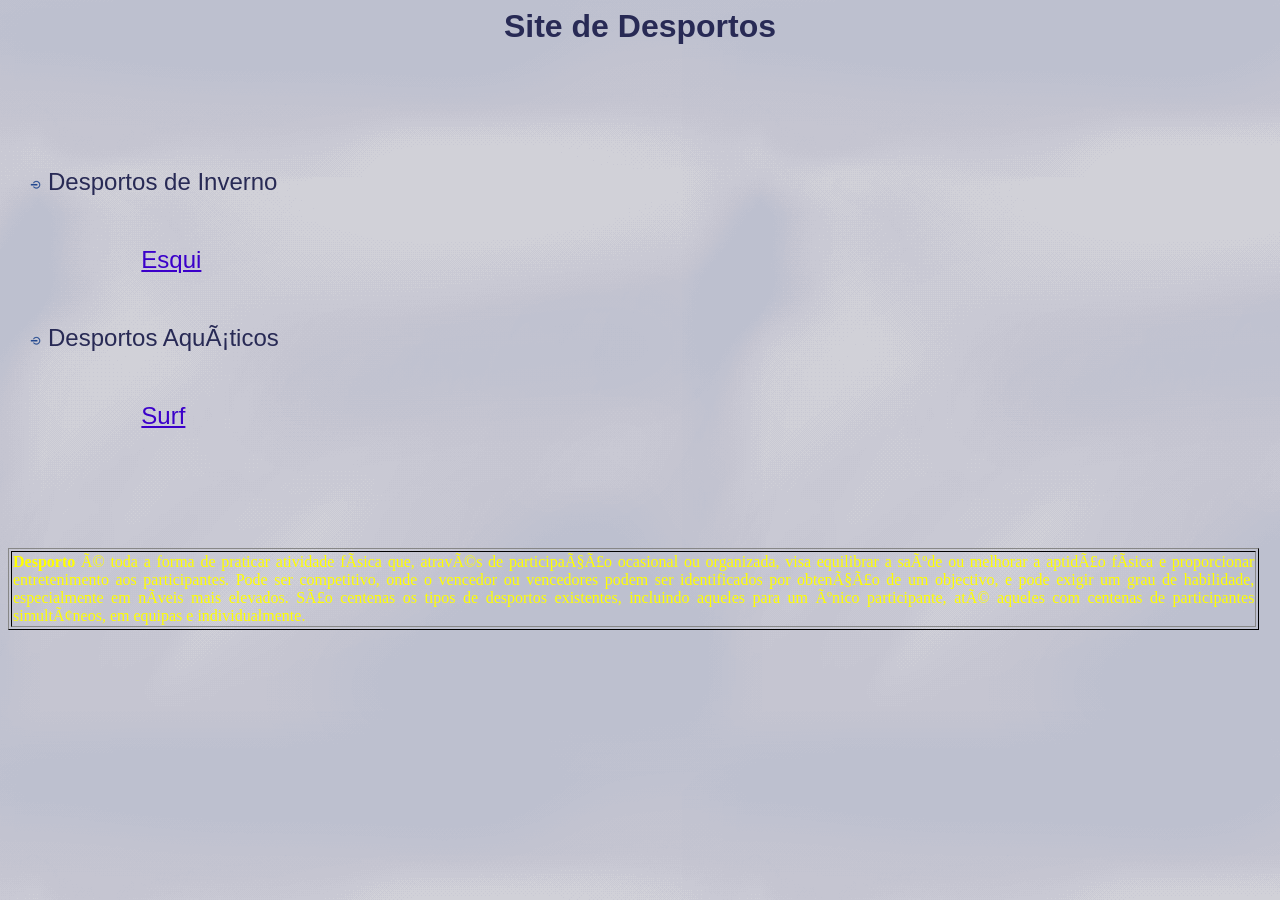
<file: index.htm>
<html>

<head>
<meta http-equiv="Content-Language" content="en-us">
<meta http-equiv="Content-Type" content="text/html; charset=windows-1252">
<title>Site de Desportos</title>
<!--mstheme--><link rel="stylesheet" type="text/css" href="_themes/sky/sky1011.css"><meta name="Microsoft Theme" content="sky 1011">
</head>

<body>

<h1 align="center">Site de Desportos</h1>
<p align="center">&nbsp;</p>
<p align="center">&nbsp;</p>
<p align="left">&nbsp;</p>
<ul>
	<li>
	<p align="left"><font size="5">Desportos de Inverno</font></li>
</ul>
<p align="left">&nbsp;</p>
<p align="left"><font size="5">&nbsp;&nbsp;&nbsp;&nbsp;&nbsp;&nbsp;&nbsp;&nbsp;&nbsp;&nbsp;&nbsp;&nbsp;&nbsp;&nbsp;&nbsp;&nbsp;&nbsp;&nbsp;&nbsp; 
<a href="completa.htm">Esqui</a></font></p>
<p align="left">&nbsp;</p>
<ul>
	<li>
	<p align="left"><font size="5">Desportos Aquáticos</font></li>
</ul>
<p align="left">&nbsp;</p>
<p align="left"><font size="5">&nbsp;&nbsp;&nbsp;&nbsp;&nbsp;&nbsp;&nbsp;&nbsp;&nbsp;&nbsp;&nbsp;&nbsp;&nbsp;&nbsp;&nbsp;&nbsp;&nbsp;&nbsp;&nbsp; 
<a href="surf.htm">Surf</a></font></p>
<p align="left">&nbsp;</p>
<p align="left">&nbsp;</p>
<p align="left">&nbsp;</p>
<table border="1" width="99%" align="left">
	<tr>
		<td>
		<p align="justify"><font face="Arial Rounded MT Bold" color="#FFFF00">
		<b>Desporto</b> é toda a forma de praticar atividade física que, através 
		de participação ocasional ou organizada, visa equilibrar a saúde ou 
		melhorar a aptidão física e proporcionar entretenimento aos 
		participantes. Pode ser competitivo, onde o vencedor ou vencedores podem 
		ser identificados por obtenção de um objectivo, e pode exigir um grau de 
		habilidade, especialmente em níveis mais elevados. São centenas os tipos 
		de desportos existentes, incluindo aqueles para um único participante, 
		até aqueles com centenas de participantes simultâneos, em equipas e 
		individualmente.</font></td>
	</tr>
</table>

</body>

</html>
</file>
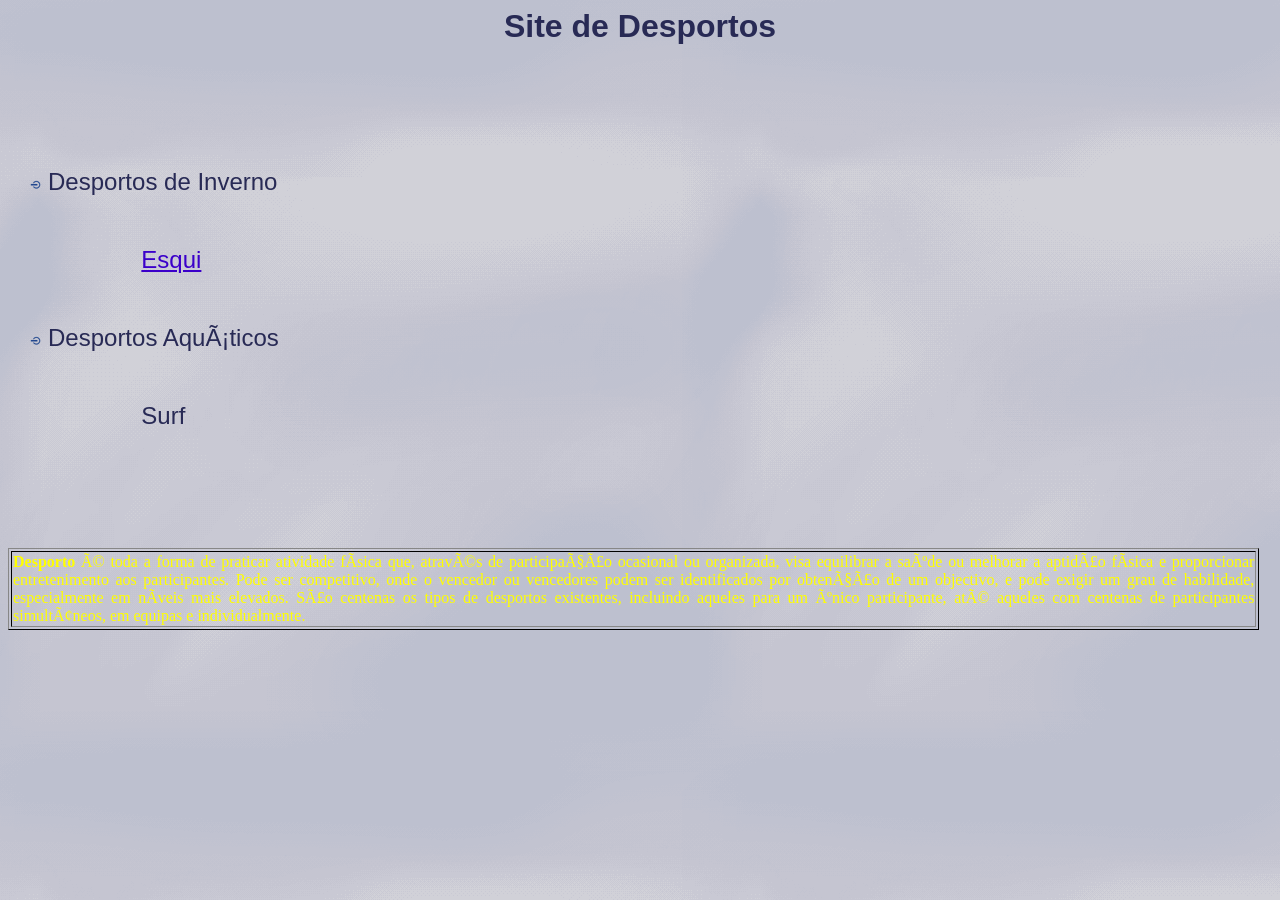
<file: index.html>
<html>

<head>
<meta http-equiv="Content-Language" content="en-us">
<meta http-equiv="Content-Type" content="text/html; charset=windows-1252">
<title>Site de Desportos</title>
<!--mstheme--><link rel="stylesheet" type="text/css" href="_themes/sky/sky1011.css"><meta name="Microsoft Theme" content="sky 1011">
</head>

<body>

<h1 align="center">Site de Desportos</h1>
<p align="center">&nbsp;</p>
<p align="center">&nbsp;</p>
<p align="left">&nbsp;</p>
<ul>
	<li>
	<p align="left"><font size="5">Desportos de Inverno</font></li>
</ul>
<p align="left">&nbsp;</p>
<p align="left"><font size="5">&nbsp;&nbsp;&nbsp;&nbsp;&nbsp;&nbsp;&nbsp;&nbsp;&nbsp;&nbsp;&nbsp;&nbsp;&nbsp;&nbsp;&nbsp;&nbsp;&nbsp;&nbsp;&nbsp; 
<a href="completa.htm">Esqui</a></font></p>
<p align="left">&nbsp;</p>
<ul>
	<li>
	<p align="left"><font size="5">Desportos Aquáticos</font></li>
</ul>
<p align="left">&nbsp;</p>
<p align="left"><font size="5">&nbsp;&nbsp;&nbsp;&nbsp;&nbsp;&nbsp;&nbsp;&nbsp;&nbsp;&nbsp;&nbsp;&nbsp;&nbsp;&nbsp;&nbsp;&nbsp;&nbsp;&nbsp;&nbsp; 
Surf</font></p>
<p align="left">&nbsp;</p>
<p align="left">&nbsp;</p>
<p align="left">&nbsp;</p>
<table border="1" width="99%" align="left">
	<tr>
		<td>
		<p align="justify"><font face="Arial Rounded MT Bold" color="#FFFF00">
		<b>Desporto</b> é toda a forma de praticar atividade física que, através 
		de participação ocasional ou organizada, visa equilibrar a saúde ou 
		melhorar a aptidão física e proporcionar entretenimento aos 
		participantes. Pode ser competitivo, onde o vencedor ou vencedores podem 
		ser identificados por obtenção de um objectivo, e pode exigir um grau de 
		habilidade, especialmente em níveis mais elevados. São centenas os tipos 
		de desportos existentes, incluindo aqueles para um único participante, 
		até aqueles com centenas de participantes simultâneos, em equipas e 
		individualmente.</font></td>
	</tr>
</table>

</body>

</html>
</file>
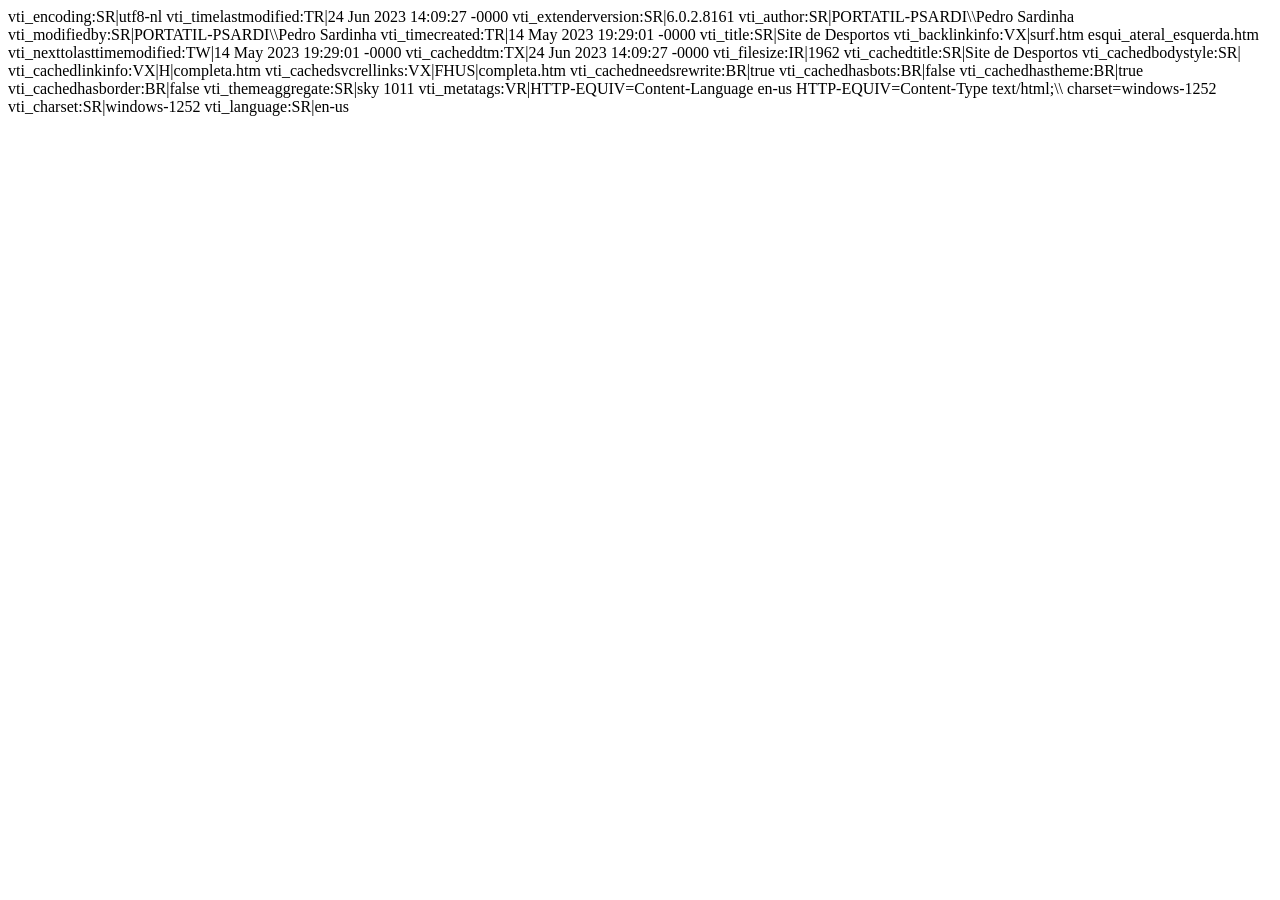
<file: _vti_cnf/index.htm>
vti_encoding:SR|utf8-nl
vti_timelastmodified:TR|24 Jun 2023 14:09:27 -0000
vti_extenderversion:SR|6.0.2.8161
vti_author:SR|PORTATIL-PSARDI\\Pedro Sardinha
vti_modifiedby:SR|PORTATIL-PSARDI\\Pedro Sardinha
vti_timecreated:TR|14 May 2023 19:29:01 -0000
vti_title:SR|Site de Desportos
vti_backlinkinfo:VX|surf.htm esqui_ateral_esquerda.htm
vti_nexttolasttimemodified:TW|14 May 2023 19:29:01 -0000
vti_cacheddtm:TX|24 Jun 2023 14:09:27 -0000
vti_filesize:IR|1962
vti_cachedtitle:SR|Site de Desportos
vti_cachedbodystyle:SR|<body>
vti_cachedlinkinfo:VX|H|completa.htm
vti_cachedsvcrellinks:VX|FHUS|completa.htm
vti_cachedneedsrewrite:BR|true
vti_cachedhasbots:BR|false
vti_cachedhastheme:BR|true
vti_cachedhasborder:BR|false
vti_themeaggregate:SR|sky 1011
vti_metatags:VR|HTTP-EQUIV=Content-Language en-us HTTP-EQUIV=Content-Type text/html;\\ charset=windows-1252
vti_charset:SR|windows-1252
vti_language:SR|en-us
</file>
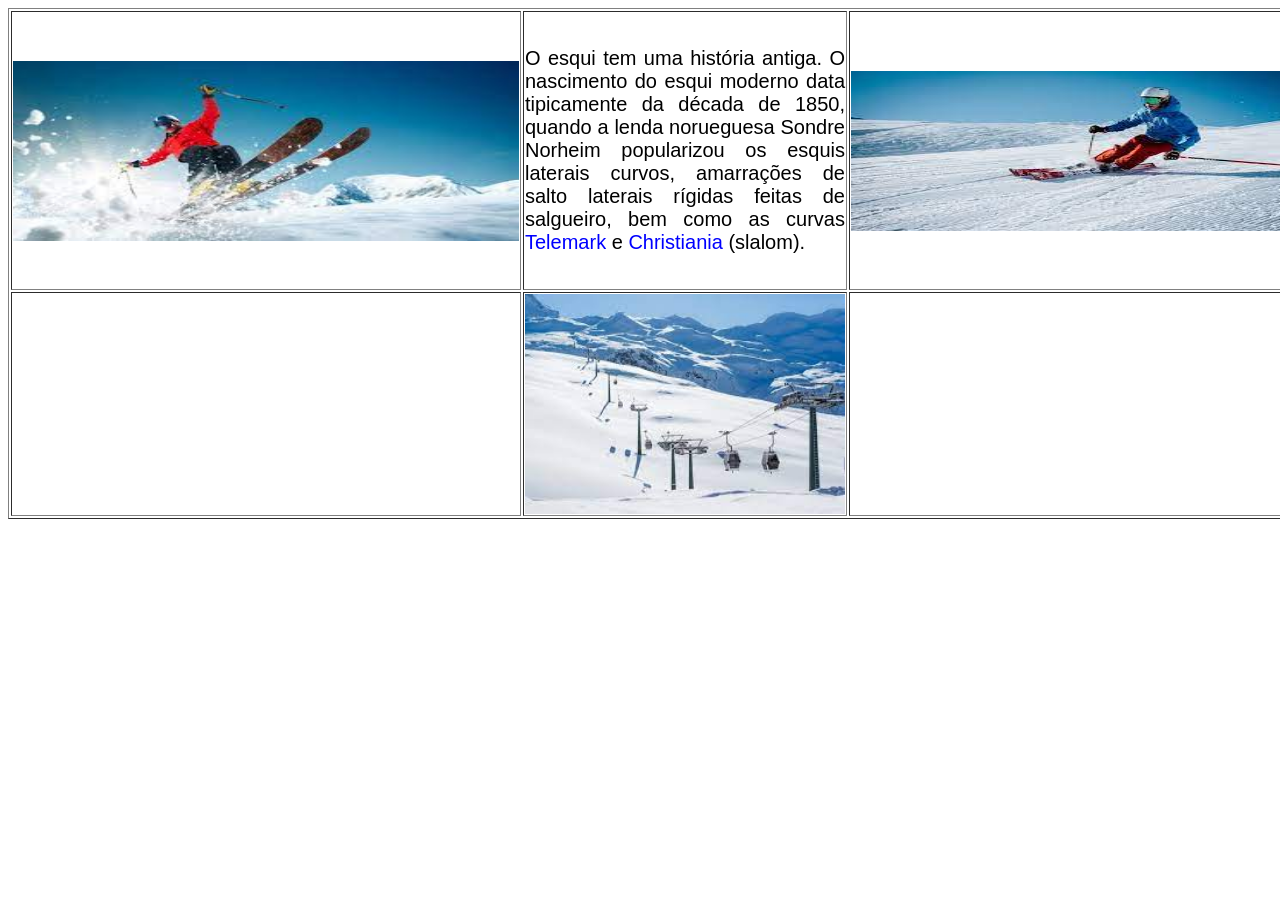
<file: central_esqui.htm>
<html>

<head>
<meta http-equiv="Content-Type" content="text/html; charset=windows-1252">
<title>O esqui tem uma hist�ria antiga</title>
</head>

<body>

<table border="1" width="85%" height="406">
	<tr>
		<td width="483">
		<img border="0" src="esqui.jpeg" width="506" height="180"></td>
		<td>
		<p align="justify">&nbsp;</p>
		<p align="justify">
		<span style="color: rgb(0, 0, 0); font-family: 'Olympic Sans', Inter, Helvetica, Arial, sans-serif; font-size: 20px; font-style: normal; font-variant-ligatures: normal; font-variant-caps: normal; font-weight: 400; letter-spacing: normal; orphans: 2; text-align: start; text-indent: 0px; text-transform: none; white-space: normal; widows: 2; word-spacing: 0px; -webkit-text-stroke-width: 0px; text-decoration-thickness: initial; text-decoration-style: initial; text-decoration-color: initial; display: inline !important; float: none; background-color: rgb(255, 255, 255)">
		O esqui tem uma hist�ria antiga. O nascimento do esqui moderno data 
		tipicamente da d�cada de 1850, quando a lenda norueguesa Sondre Norheim 
		popularizou os esquis laterais curvos, amarra��es de salto laterais 
		r�gidas feitas de salgueiro, bem como as curvas </span>
		<font color="#0000FF">
		<span style="font-family: 'Olympic Sans', Inter, Helvetica, Arial, sans-serif; font-size: 20px; font-style: normal; font-variant-ligatures: normal; font-variant-caps: normal; font-weight: 400; letter-spacing: normal; orphans: 2; text-align: start; text-indent: 0px; text-transform: none; white-space: normal; widows: 2; word-spacing: 0px; -webkit-text-stroke-width: 0px; text-decoration-thickness: initial; text-decoration-style: initial; text-decoration-color: initial; display: inline !important; float: none; background-color: rgb(255, 255, 255)">
		Telemark</span></font><span style="color: rgb(0, 0, 0); font-family: 'Olympic Sans', Inter, Helvetica, Arial, sans-serif; font-size: 20px; font-style: normal; font-variant-ligatures: normal; font-variant-caps: normal; font-weight: 400; letter-spacing: normal; orphans: 2; text-align: start; text-indent: 0px; text-transform: none; white-space: normal; widows: 2; word-spacing: 0px; -webkit-text-stroke-width: 0px; text-decoration-thickness: initial; text-decoration-style: initial; text-decoration-color: initial; display: inline !important; float: none; background-color: rgb(255, 255, 255)"> 
		e </span><font color="#0000FF">
		<span style="font-family: 'Olympic Sans', Inter, Helvetica, Arial, sans-serif; font-size: 20px; font-style: normal; font-variant-ligatures: normal; font-variant-caps: normal; font-weight: 400; letter-spacing: normal; orphans: 2; text-align: start; text-indent: 0px; text-transform: none; white-space: normal; widows: 2; word-spacing: 0px; -webkit-text-stroke-width: 0px; text-decoration-thickness: initial; text-decoration-style: initial; text-decoration-color: initial; display: inline !important; float: none; background-color: rgb(255, 255, 255)">
		Christiania</span></font><span style="color: rgb(0, 0, 0); font-family: 'Olympic Sans', Inter, Helvetica, Arial, sans-serif; font-size: 20px; font-style: normal; font-variant-ligatures: normal; font-variant-caps: normal; font-weight: 400; letter-spacing: normal; orphans: 2; text-align: start; text-indent: 0px; text-transform: none; white-space: normal; widows: 2; word-spacing: 0px; -webkit-text-stroke-width: 0px; text-decoration-thickness: initial; text-decoration-style: initial; text-decoration-color: initial; display: inline !important; float: none; background-color: rgb(255, 255, 255)"> 
		(slalom).</span></p>
		<p align="justify">&nbsp;</td>
		<td width="483">
		<img border="0" src="esqui2.jpeg" width="483" height="160"></td>
	</tr>
	<tr>
		<td width="483">&nbsp;</td>
		<td><img border="0" src="esqui3.jpeg" width="320" height="220"></td>
		<td width="483">&nbsp;</td>
	</tr>
</table>
<p>&nbsp;</p>

</body>

</html>
</file>
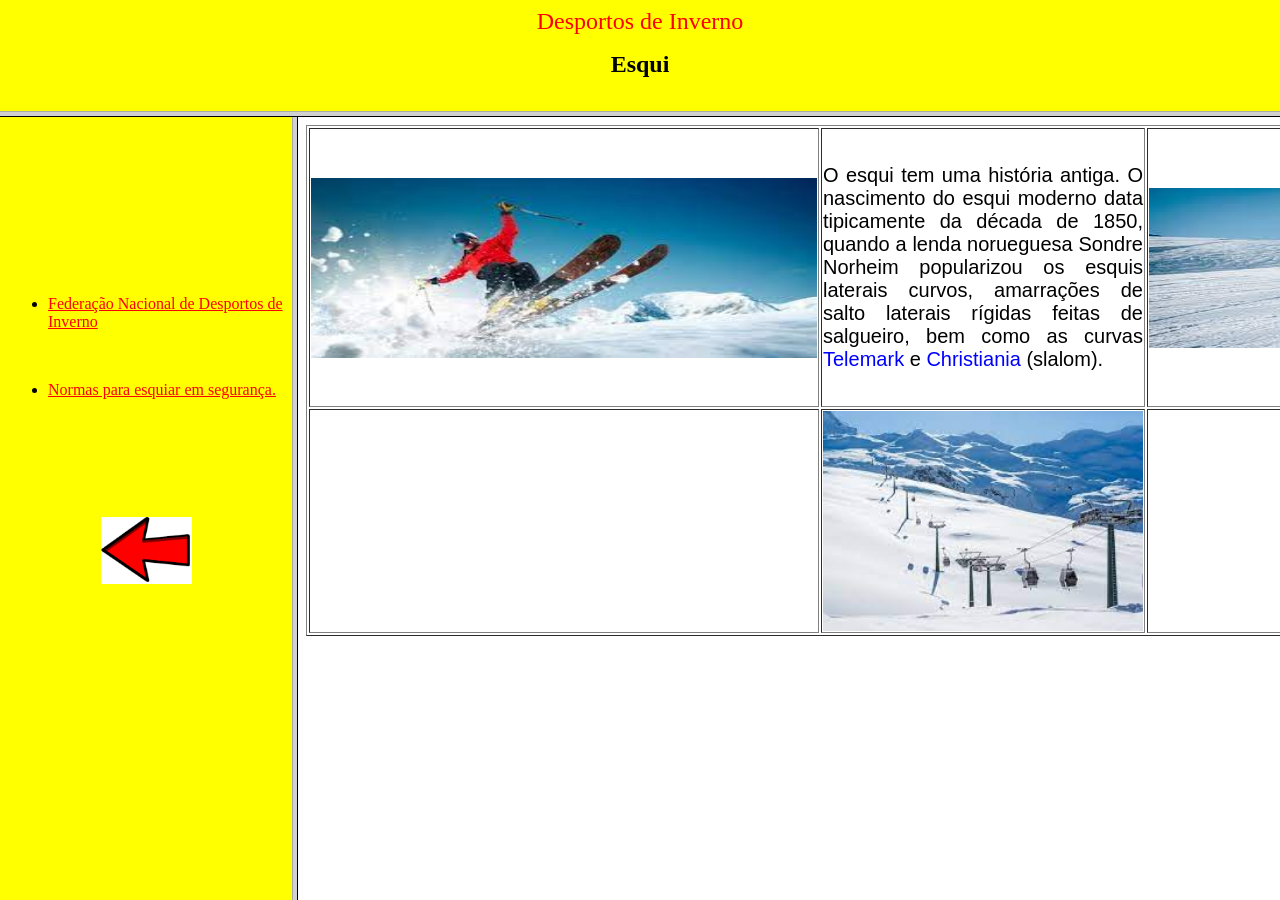
<file: completa.htm>
<html>

<head>
<title>New Page 1</title>
</head>

<frameset rows="111,*">
	<frame name="banner" scrolling="no" noresize target="contents" src="Titulo.htm">
	<frameset cols="292,*">
		<frame name="contents" target="main" src="esqui_ateral_esquerda.htm">
		<frame name="main" src="central_esqui.htm">
	</frameset>
	<noframes>
	<body>

	<p>This page uses frames, but your browser doesn't support them.</p>

	</body>
	</noframes>
</frameset>

</html>
</file>
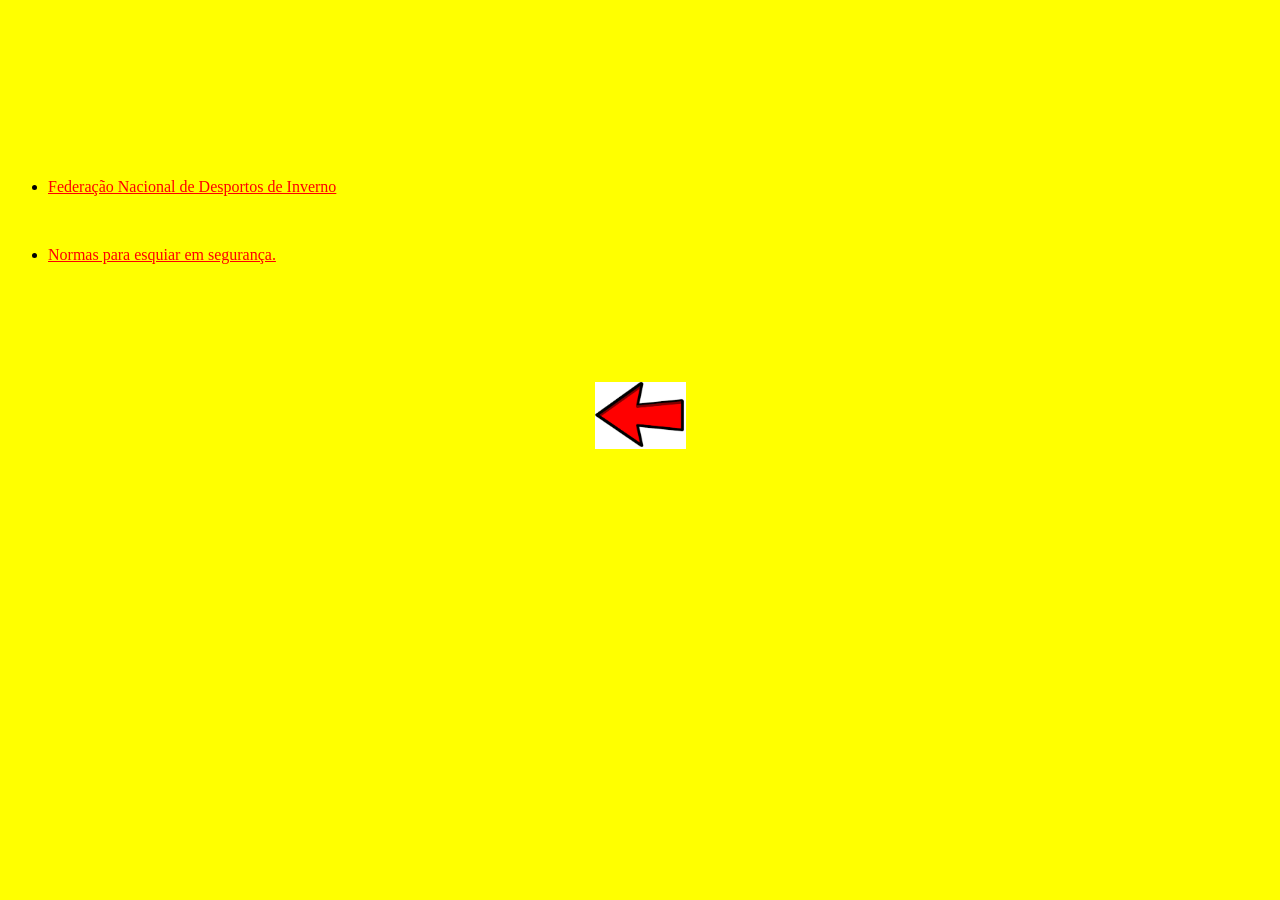
<file: esqui_ateral_esquerda.htm>
<html>

<head>
<meta http-equiv="Content-Language" content="en-us">
<meta http-equiv="Content-Type" content="text/html; charset=windows-1252">
<title>Federa��o Nacional de Desportos</title>
<base target="main">
</head>

<body bgcolor="#FFFF00" link="#FF0000">

<p>&nbsp;</p>
<p>&nbsp;</p>
<p>&nbsp;</p>
<p>&nbsp;</p>
<p>&nbsp;</p>
<ul>
	<li><a href="https://fdiportugal.pt/">Federa��o Nacional de Desportos de 
	Inverno</a></li>
</ul>
<p>&nbsp;</p>
<ul>
	<li>
	<a href="https://viagens.sapo.pt/planear/dicas/artigos/dicas-para-se-manter-seguro-nas-pistas-de-esqui">
	Normas para esquiar em seguran�a.</a></li>
</ul>
<p>&nbsp;</p>
<p>&nbsp;</p>
<p>&nbsp;</p>
<p align="center"><a href="index.htm">
<img border="0" src="seta.png" width="91" height="67"></a></p>

</body>

</html>
</file>
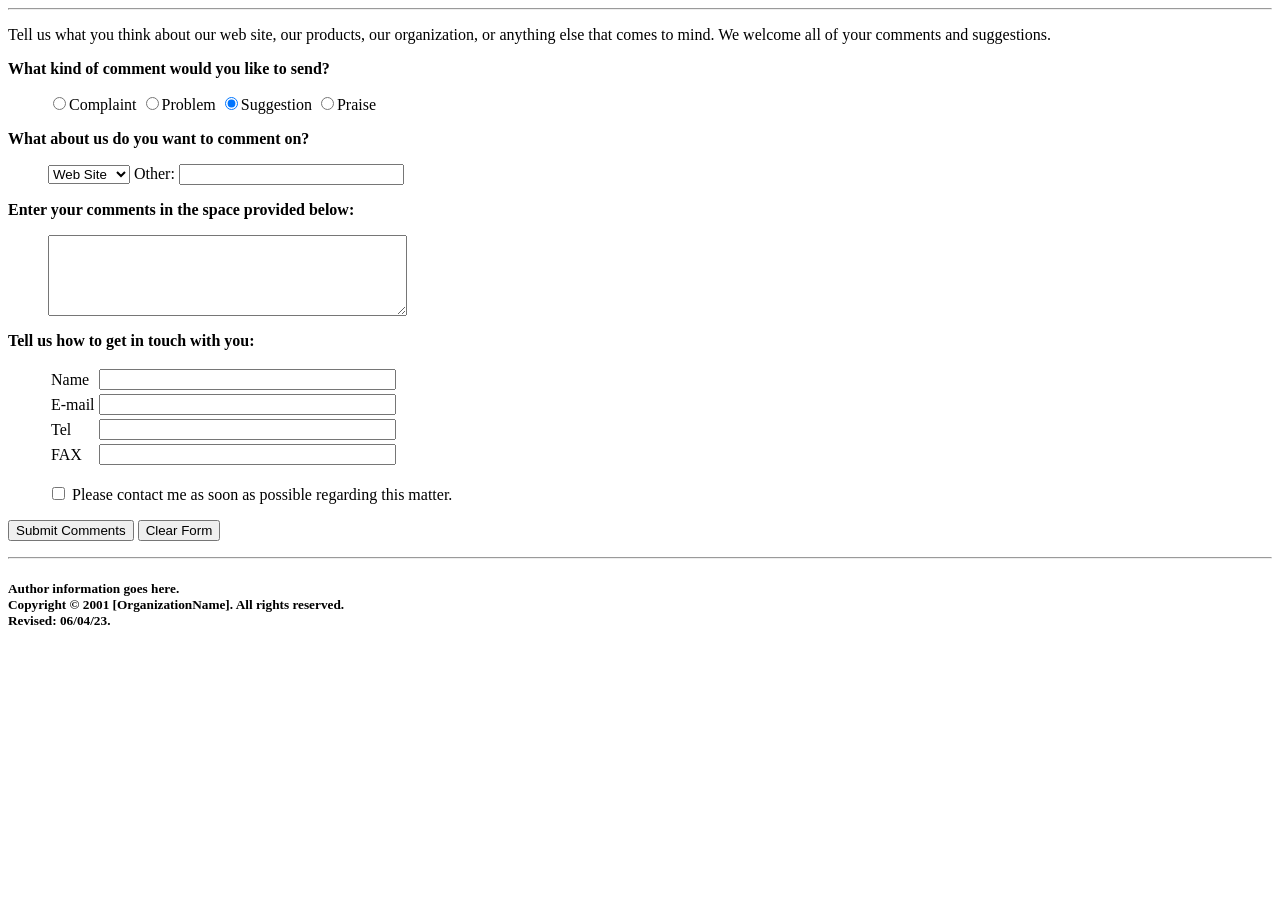
<file: formulario.htm>
<html>

<head>
<meta http-equiv="Content-Type" content="text/html; charset=windows-1252">
<meta http-equiv="Content-Language" content="en-us">
<title>Tell us what you think about our</title>
</head>

<body>

<p>
<!--webbot bot="PurpleText" preview="Feedback Form - Customize the form below to collect the information you need. By default, the form data is saved to a text file on the web server using the FrontPage Save Results component. Edit the Form Properties to change this behavior." -->
</p>
<hr>
<p>Tell us what you think about our web site, our products, our organization, or 
anything else that comes to mind. We welcome all of your comments and 
suggestions.</p>
<form method="POST" action="_derived/nortbots.htm" webbot-action="--WEBBOT-SELF--" onSubmit="location.href='_derived/nortbots.htm';return false;" webbot-onSubmit>
	<!--webbot bot="SaveResults" u-file="_private/feedback.txt" s-format="TEXT/TSV" s-label-fields="TRUE" s-builtin-fields="Date Time REMOTE_NAME REMOTE_USER HTTP_USER_AGENT" s-form-fields startspan --><input TYPE="hidden" NAME="VTI-GROUP" VALUE="0"><!--webbot bot="SaveResults" i-checksum="43374" endspan -->
	<p><strong>What kind of comment would you like to send?</strong></p>
	<dl>
		<dd><input type="radio" name="MessageType" value="Complaint">Complaint
		<input type="radio" name="MessageType" value="Problem">Problem
		<input type="radio" checked name="MessageType" value="Suggestion">Suggestion
		<input type="radio" name="MessageType" value="Praise">Praise</dd>
	</dl>
	<p><strong>What about us do you want to comment on?</strong></p>
	<dl>
		<dd><select name="Subject" size="1">
		<option selected>Web Site</option>
		<option>Company</option>
		<option>Products</option>
		<option>Store</option>
		<option>Employee</option>
		<option>(Other)</option>
		</select> Other:
		<input type="text" size="26" maxlength="256" name="SubjectOther"></dd>
	</dl>
	<p><strong>Enter your comments in the space provided below:</strong></p>
	<dl>
		<dd><textarea name="Comments" rows="5" cols="42"></textarea></dd>
	</dl>
	<p><strong>Tell us how to get in touch with you:</strong></p>
	<dl>
		<dd>
		<table>
			<tr>
				<td>Name</td>
				<td>
				<input type="text" size="35" maxlength="256" name="Username"></td>
			</tr>
			<tr>
				<td>E-mail</td>
				<td>
				<input type="text" size="35" maxlength="256" name="UserEmail"></td>
			</tr>
			<tr>
				<td>Tel</td>
				<td><input type="text" size="35" maxlength="256" name="UserTel"></td>
			</tr>
			<tr>
				<td>FAX</td>
				<td><input type="text" size="35" maxlength="256" name="UserFAX"></td>
			</tr>
		</table>
		</dd>
	</dl>
	<dl>
		<dd>
		<input type="checkbox" name="ContactRequested" value="ContactRequested"> 
		Please contact me as soon as possible regarding this matter.</dd>
	</dl>
	<p><input type="submit" value="Submit Comments">
	<input type="reset" value="Clear Form"></p>
</form>
<hr>
<h5>Author information goes here.<br>
Copyright � 2001 [OrganizationName]. All rights reserved.<br>
Revised: <!--webbot bot="TimeStamp" s-type="EDITED" s-format="%m/%d/%y" startspan -->06/04/23<!--webbot bot="TimeStamp" i-checksum="12792" endspan -->.</h5>

</body>

</html>
</file>
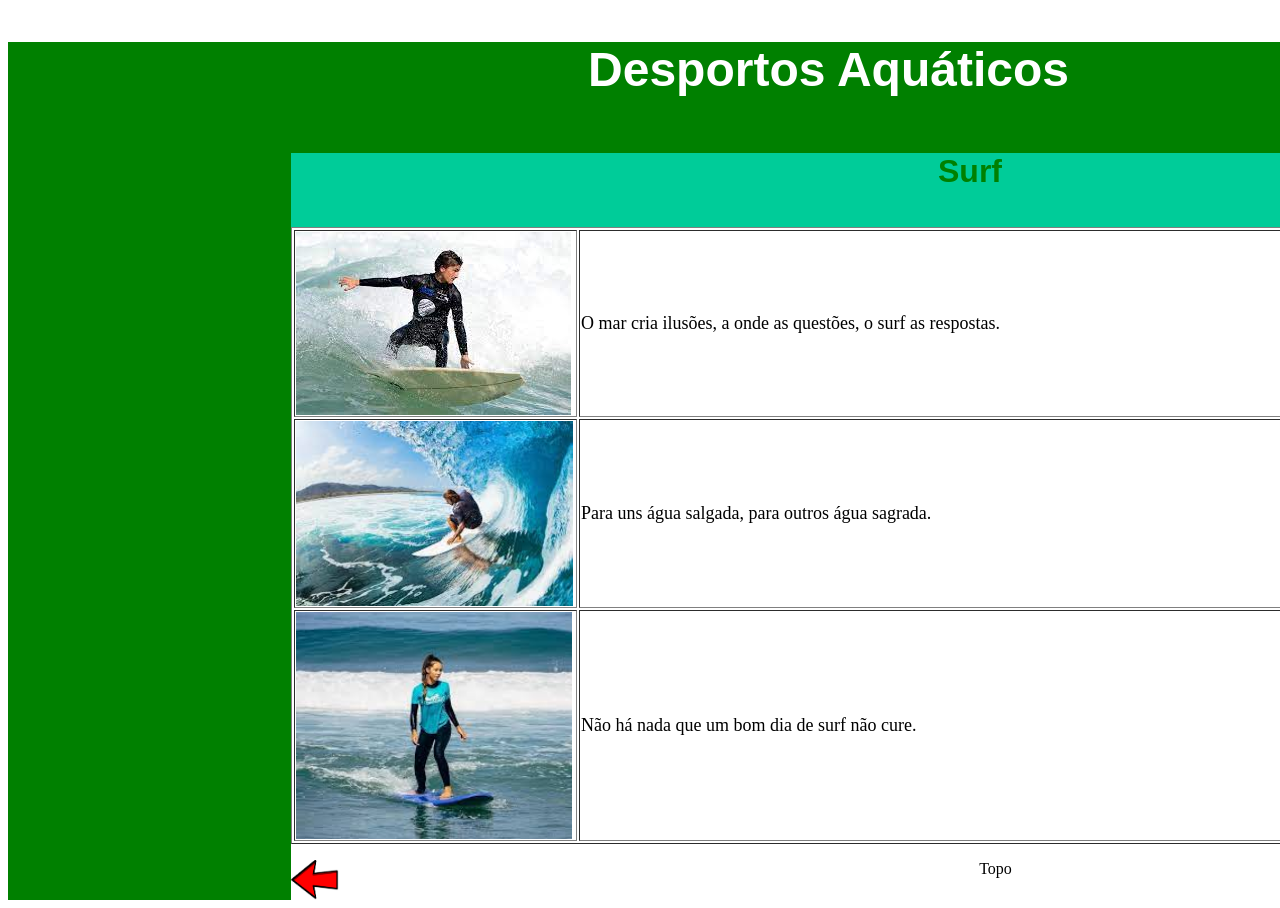
<file: surf.htm>
<html>

<head>
<meta http-equiv="Content-Language" content="en-us">
<meta http-equiv="Content-Type" content="text/html; charset=windows-1252">
<title>Desportos Aqu�ticos</title>
</head>

<body>

<p>&nbsp;</p>
<table border="0" cellpadding="0" cellspacing="0" width="1641" height="813">
	<!-- MSTableType="layout" -->
	<tr>
		<td valign="top" colspan="2" height="111" bgcolor="#008000">
		<!-- MSCellType="ContentHead" -->
		<p align="center"><b><font color="#FFFFFF" size="7" face="Arial">
		Desportos Aqu�ticos</font></b></td>
	</tr>
	<tr>
		<td valign="top" rowspan="2" width="283" bgcolor="#008000">
		<!-- MSCellType="NavBody" -->
		&nbsp;</td>
		<td valign="top" height="74" bgcolor="#00CC99">
		<!-- MSCellType="ContentHead2" -->
		<p align="center"><b><font size="6" color="#008000" face="Arial">
		<a name="Surf">Surf</a></font></b></td>
	</tr>
	<tr>
		<td valign="top" height="628" width="1358">
		<!-- MSCellType="ContentBody" -->
		<table border="1" width="100%">
			<tr>
				<td width="279">
				<img border="0" src="surf.jpeg" width="275" height="183"></td>
				<td><font size="4">O mar cria ilus�es, a onde as quest�es, o 
				surf as respostas.</font></td>
			</tr>
			<tr>
				<td width="279">
				<img border="0" src="surf2.jpeg" width="277" height="185"></td>
				<td><font size="4">Para uns �gua salgada, para outros �gua 
				sagrada.</font></td>
			</tr>
			<tr>
				<td width="279">
				<img border="0" src="surf3.jpeg" width="276" height="227"></td>
				<td><font size="4">N�o h� nada que um bom dia de surf n�o cure.</font></td>
			</tr>
		</table>
		<p align="center"><a href="index.htm">
		<img border="0" src="seta.png" width="48" height="40" align="left"></a> 
		Topo</td>
	</tr>
</table>

</body>

</html>
</file>
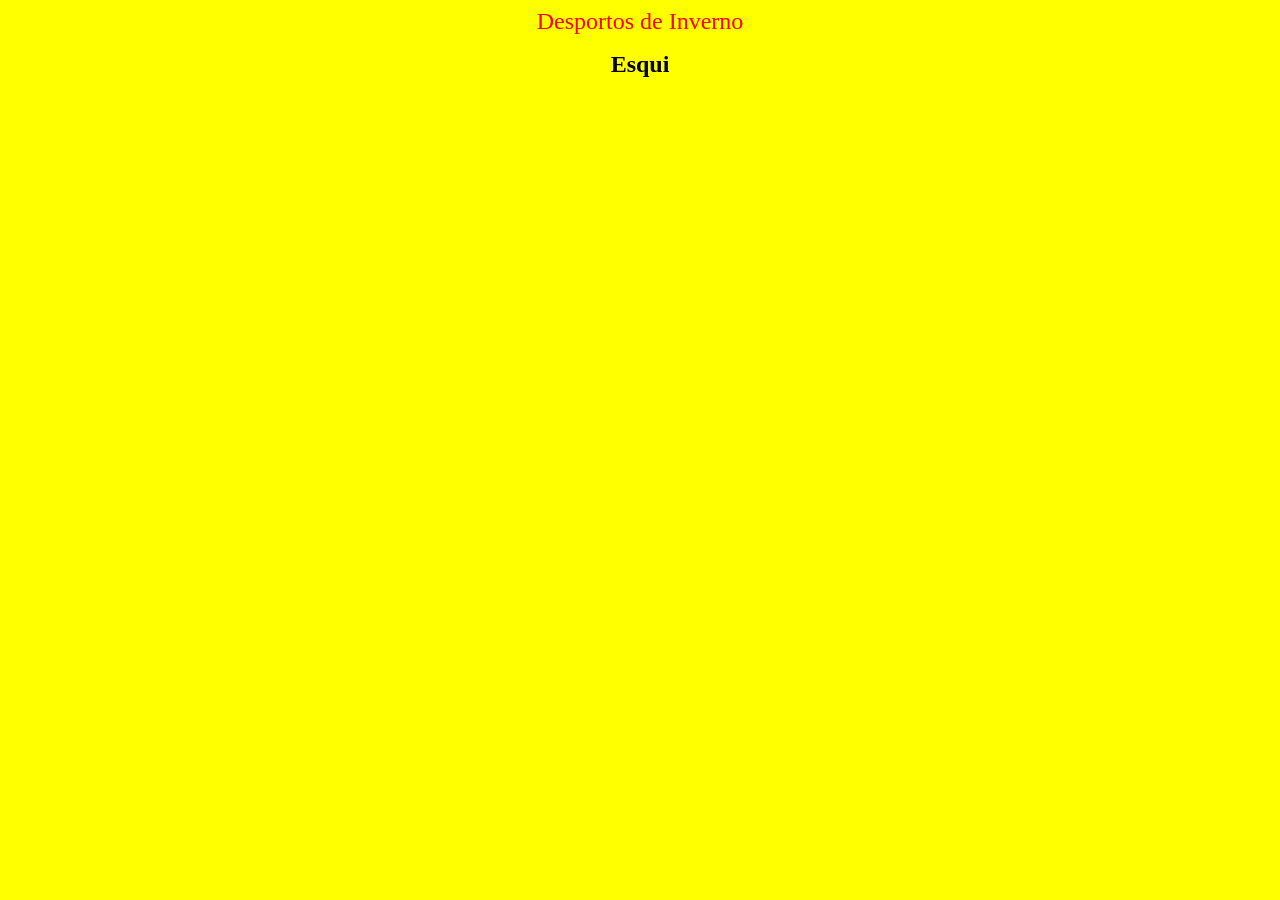
<file: Titulo.htm>
<html>

<head>
<meta http-equiv="Content-Language" content="en-us">
<meta http-equiv="Content-Type" content="text/html; charset=windows-1252">
<title>Desportos de Inverno</title>
<base target="contents">
</head>

<body bgcolor="#FFFF00">

<p align="center"><font color="#FF0000" size="5">Desportos de Inverno</font></p>
<p align="center"><b><font size="5">Esqui</font></b></p>

</body>

</html>
</file>
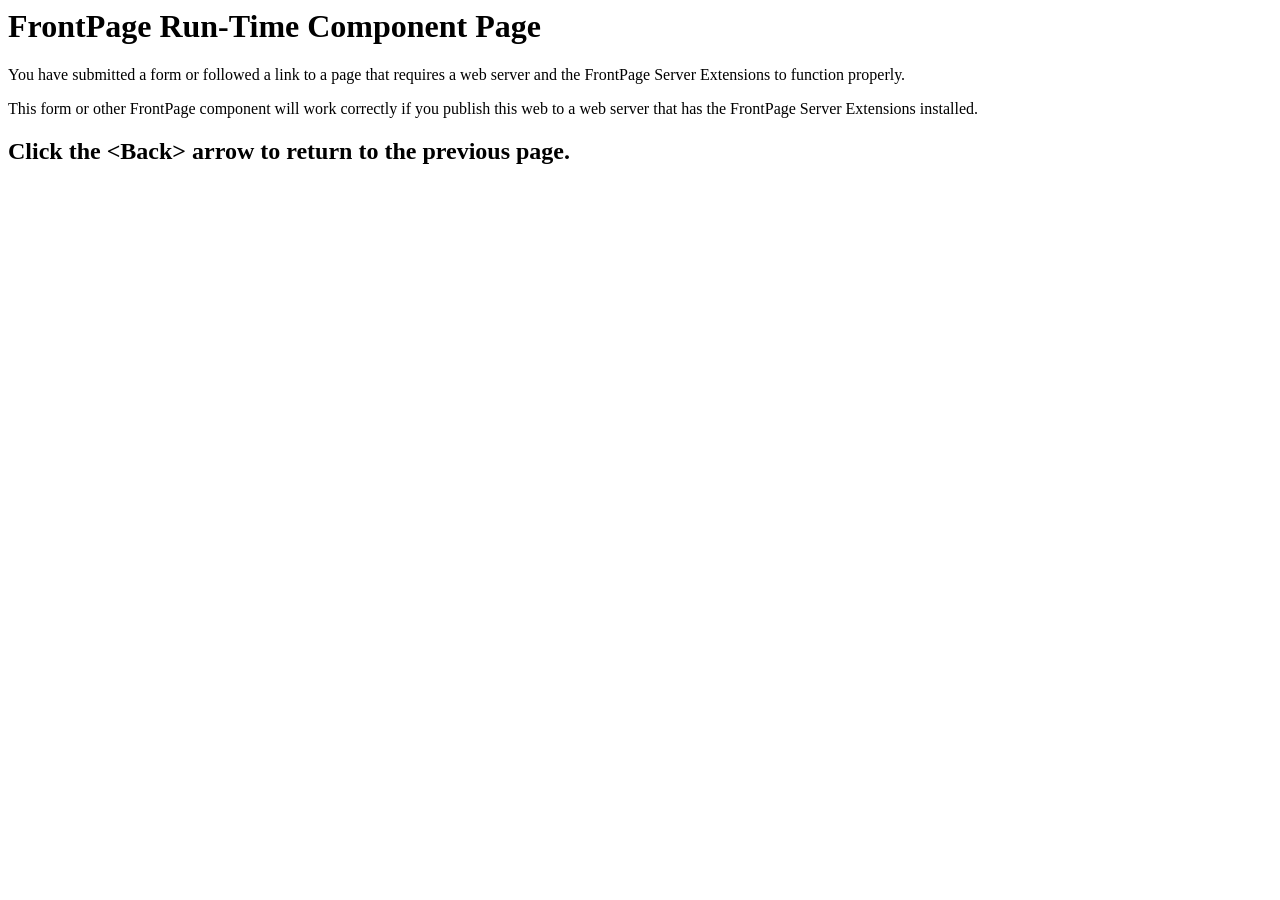
<file: _derived/nortbots.htm>
<html>

<head>
<meta http-equiv="Content-Type" content="text/html; charset=iso-8859-1">
<meta name="GENERATOR" content="Microsoft FrontPage 3.0">
<title>FrontPage Run-Time Component Page</title>
<meta name="Microsoft Theme" content="default, default">
<meta name="Microsoft Border" content="default, default">
</head>

<body>

<h1>FrontPage Run-Time Component Page</h1>

<p>You have submitted a form or followed a link to a page that requires a web server and
the FrontPage Server Extensions to function properly.</p>

<p>This form or other FrontPage component will work correctly if you publish this
web to a web server that has the FrontPage Server Extensions installed.</p>

<h2>Click the &lt;Back&gt; arrow to return to the previous page.</h2>
</body>
</html>
</file>
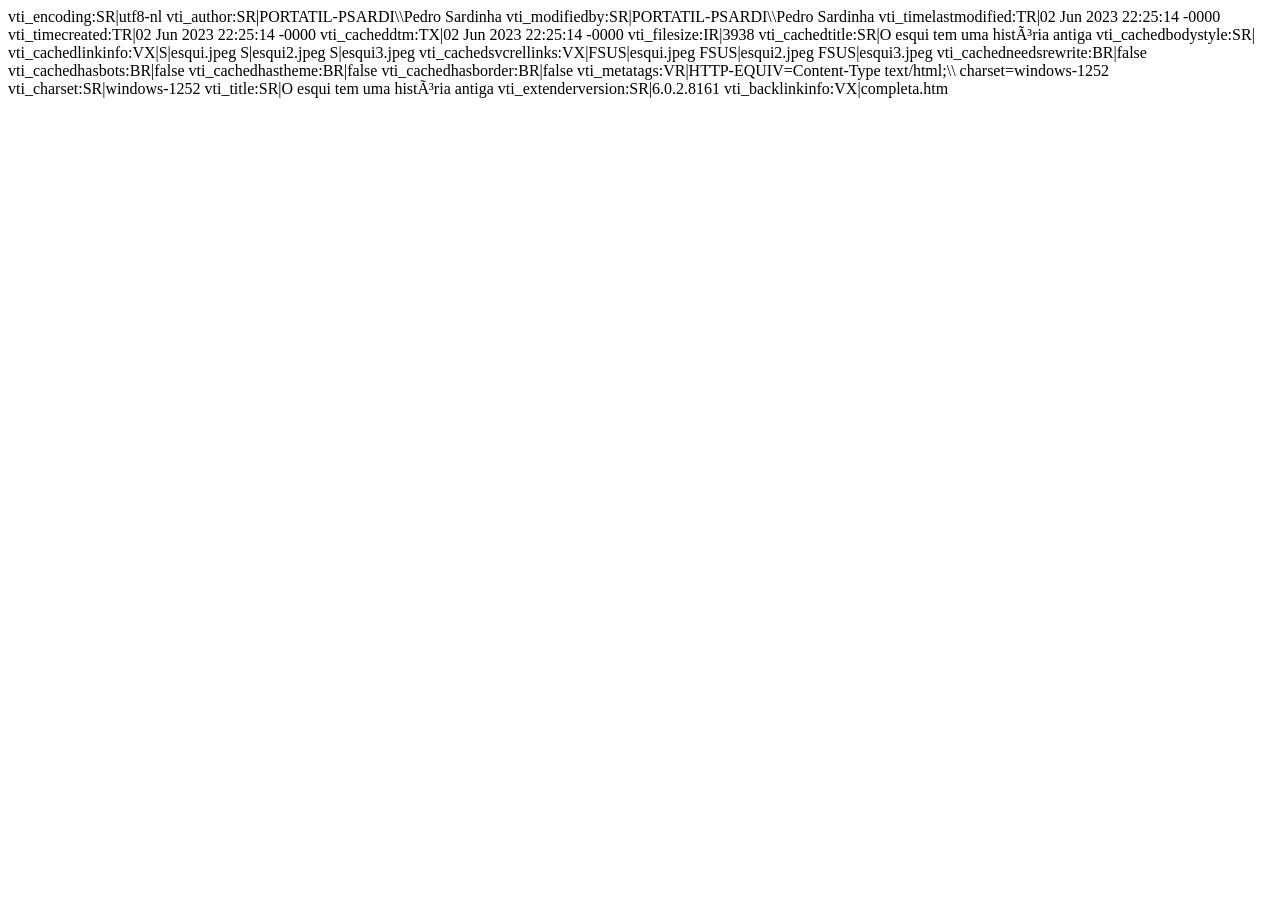
<file: _vti_cnf/central_esqui.htm>
vti_encoding:SR|utf8-nl
vti_author:SR|PORTATIL-PSARDI\\Pedro Sardinha
vti_modifiedby:SR|PORTATIL-PSARDI\\Pedro Sardinha
vti_timelastmodified:TR|02 Jun 2023 22:25:14 -0000
vti_timecreated:TR|02 Jun 2023 22:25:14 -0000
vti_cacheddtm:TX|02 Jun 2023 22:25:14 -0000
vti_filesize:IR|3938
vti_cachedtitle:SR|O esqui tem uma história antiga
vti_cachedbodystyle:SR|<body>
vti_cachedlinkinfo:VX|S|esqui.jpeg S|esqui2.jpeg S|esqui3.jpeg
vti_cachedsvcrellinks:VX|FSUS|esqui.jpeg FSUS|esqui2.jpeg FSUS|esqui3.jpeg
vti_cachedneedsrewrite:BR|false
vti_cachedhasbots:BR|false
vti_cachedhastheme:BR|false
vti_cachedhasborder:BR|false
vti_metatags:VR|HTTP-EQUIV=Content-Type text/html;\\ charset=windows-1252
vti_charset:SR|windows-1252
vti_title:SR|O esqui tem uma história antiga
vti_extenderversion:SR|6.0.2.8161
vti_backlinkinfo:VX|completa.htm
</file>
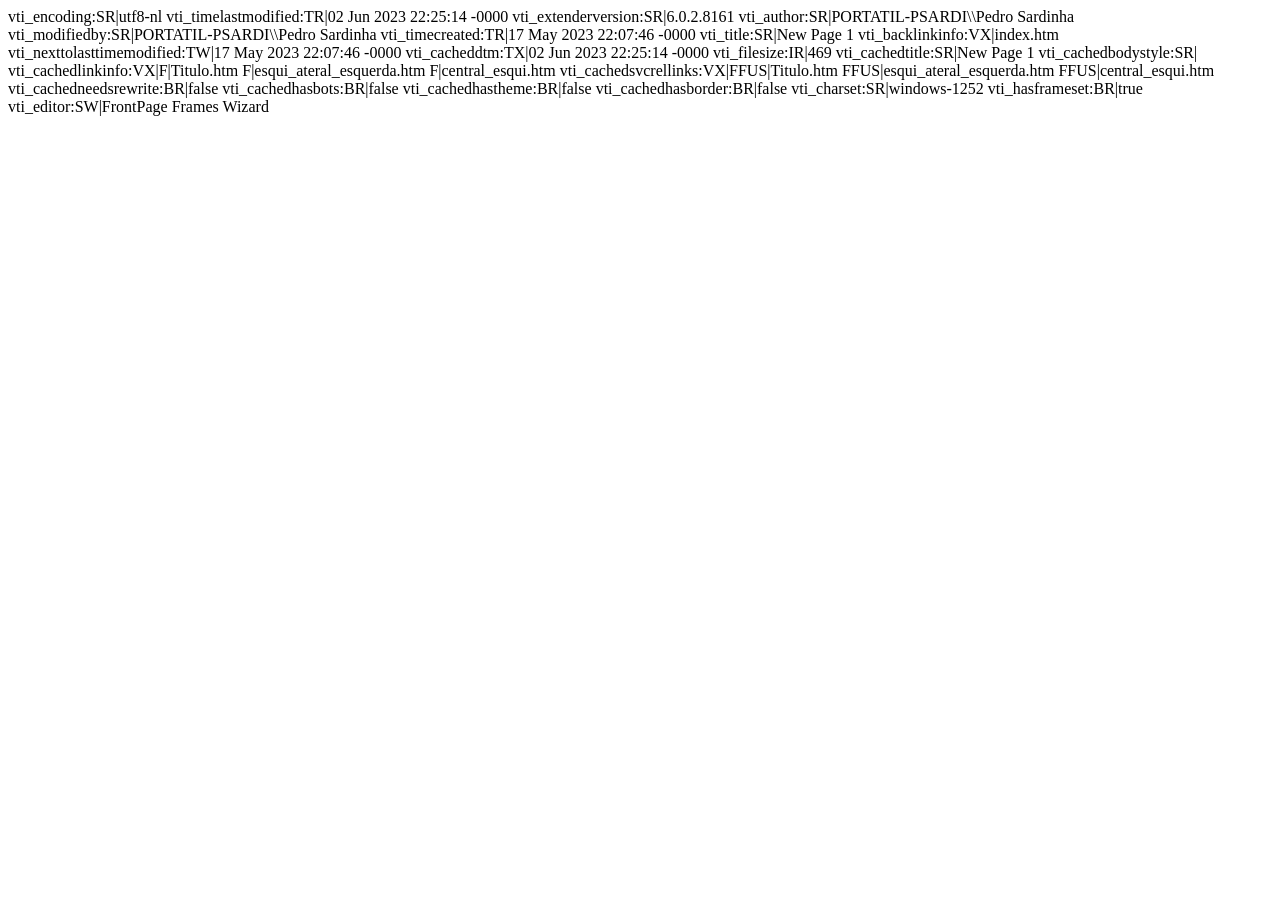
<file: _vti_cnf/completa.htm>
vti_encoding:SR|utf8-nl
vti_timelastmodified:TR|02 Jun 2023 22:25:14 -0000
vti_extenderversion:SR|6.0.2.8161
vti_author:SR|PORTATIL-PSARDI\\Pedro Sardinha
vti_modifiedby:SR|PORTATIL-PSARDI\\Pedro Sardinha
vti_timecreated:TR|17 May 2023 22:07:46 -0000
vti_title:SR|New Page 1
vti_backlinkinfo:VX|index.htm
vti_nexttolasttimemodified:TW|17 May 2023 22:07:46 -0000
vti_cacheddtm:TX|02 Jun 2023 22:25:14 -0000
vti_filesize:IR|469
vti_cachedtitle:SR|New Page 1
vti_cachedbodystyle:SR|<body>
vti_cachedlinkinfo:VX|F|Titulo.htm F|esqui_ateral_esquerda.htm F|central_esqui.htm
vti_cachedsvcrellinks:VX|FFUS|Titulo.htm FFUS|esqui_ateral_esquerda.htm FFUS|central_esqui.htm
vti_cachedneedsrewrite:BR|false
vti_cachedhasbots:BR|false
vti_cachedhastheme:BR|false
vti_cachedhasborder:BR|false
vti_charset:SR|windows-1252
vti_hasframeset:BR|true
vti_editor:SW|FrontPage Frames Wizard
</file>
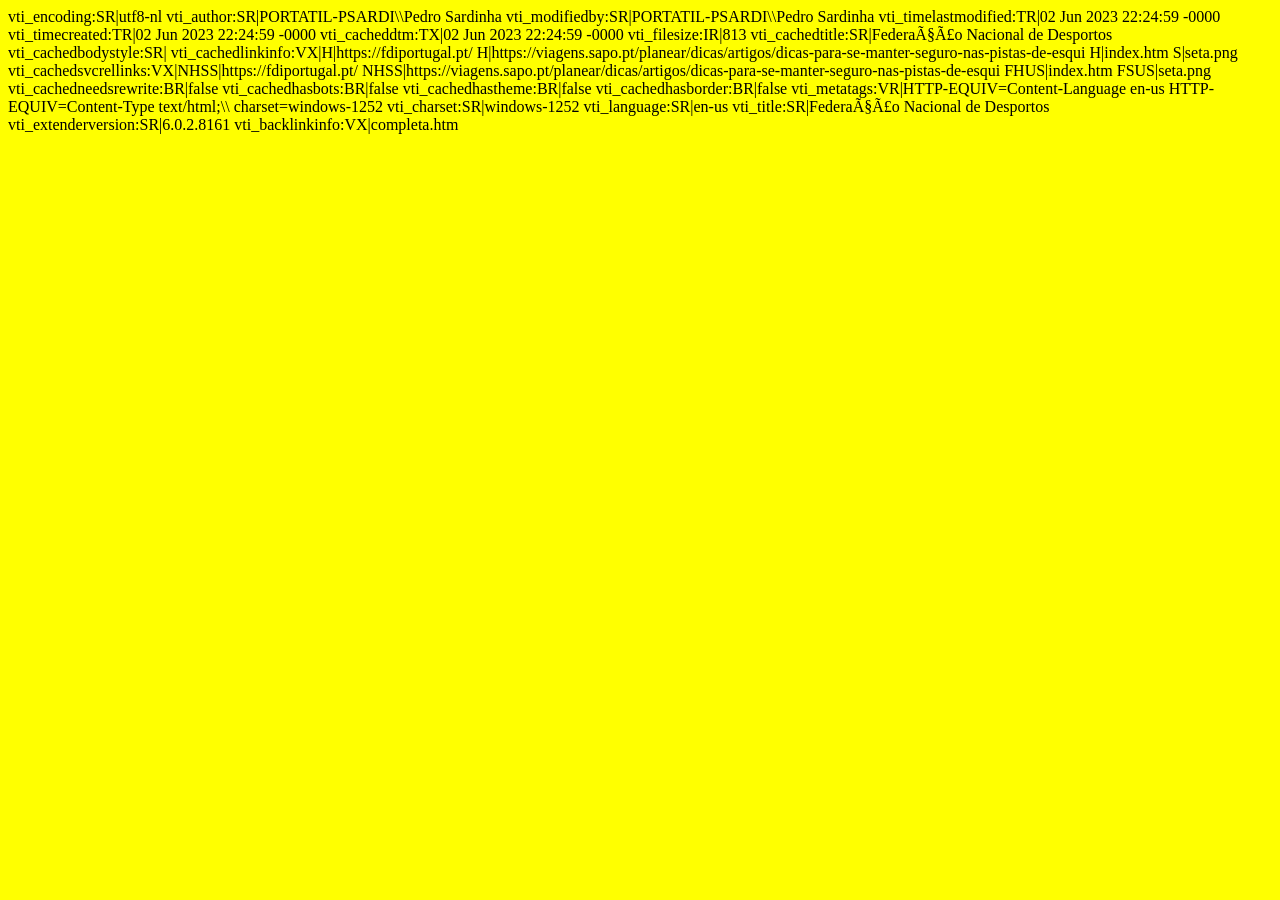
<file: _vti_cnf/esqui_ateral_esquerda.htm>
vti_encoding:SR|utf8-nl
vti_author:SR|PORTATIL-PSARDI\\Pedro Sardinha
vti_modifiedby:SR|PORTATIL-PSARDI\\Pedro Sardinha
vti_timelastmodified:TR|02 Jun 2023 22:24:59 -0000
vti_timecreated:TR|02 Jun 2023 22:24:59 -0000
vti_cacheddtm:TX|02 Jun 2023 22:24:59 -0000
vti_filesize:IR|813
vti_cachedtitle:SR|Federação Nacional de Desportos
vti_cachedbodystyle:SR|<body bgcolor="#FFFF00" link="#FF0000">
vti_cachedlinkinfo:VX|H|https://fdiportugal.pt/ H|https://viagens.sapo.pt/planear/dicas/artigos/dicas-para-se-manter-seguro-nas-pistas-de-esqui H|index.htm S|seta.png
vti_cachedsvcrellinks:VX|NHSS|https://fdiportugal.pt/ NHSS|https://viagens.sapo.pt/planear/dicas/artigos/dicas-para-se-manter-seguro-nas-pistas-de-esqui FHUS|index.htm FSUS|seta.png
vti_cachedneedsrewrite:BR|false
vti_cachedhasbots:BR|false
vti_cachedhastheme:BR|false
vti_cachedhasborder:BR|false
vti_metatags:VR|HTTP-EQUIV=Content-Language en-us HTTP-EQUIV=Content-Type text/html;\\ charset=windows-1252
vti_charset:SR|windows-1252
vti_language:SR|en-us
vti_title:SR|Federação Nacional de Desportos
vti_extenderversion:SR|6.0.2.8161
vti_backlinkinfo:VX|completa.htm
</file>
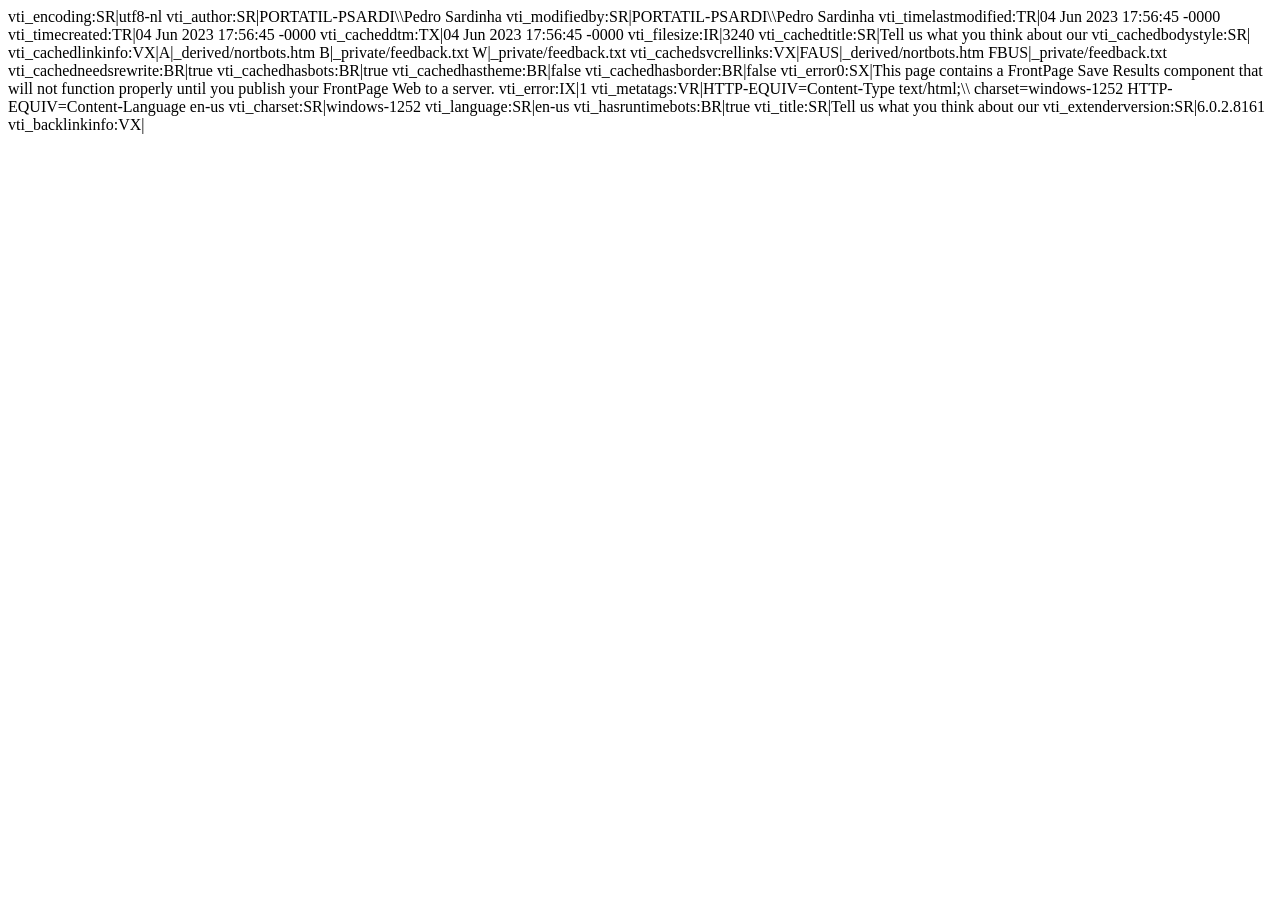
<file: _vti_cnf/formulario.htm>
vti_encoding:SR|utf8-nl
vti_author:SR|PORTATIL-PSARDI\\Pedro Sardinha
vti_modifiedby:SR|PORTATIL-PSARDI\\Pedro Sardinha
vti_timelastmodified:TR|04 Jun 2023 17:56:45 -0000
vti_timecreated:TR|04 Jun 2023 17:56:45 -0000
vti_cacheddtm:TX|04 Jun 2023 17:56:45 -0000
vti_filesize:IR|3240
vti_cachedtitle:SR|Tell us what you think about our
vti_cachedbodystyle:SR|<body>
vti_cachedlinkinfo:VX|A|_derived/nortbots.htm B|_private/feedback.txt W|_private/feedback.txt
vti_cachedsvcrellinks:VX|FAUS|_derived/nortbots.htm FBUS|_private/feedback.txt
vti_cachedneedsrewrite:BR|true
vti_cachedhasbots:BR|true
vti_cachedhastheme:BR|false
vti_cachedhasborder:BR|false
vti_error0:SX|This page contains a FrontPage Save Results component that will not function properly until you publish your FrontPage Web to a server.
vti_error:IX|1
vti_metatags:VR|HTTP-EQUIV=Content-Type text/html;\\ charset=windows-1252 HTTP-EQUIV=Content-Language en-us
vti_charset:SR|windows-1252
vti_language:SR|en-us
vti_hasruntimebots:BR|true
vti_title:SR|Tell us what you think about our
vti_extenderversion:SR|6.0.2.8161
vti_backlinkinfo:VX|
</file>
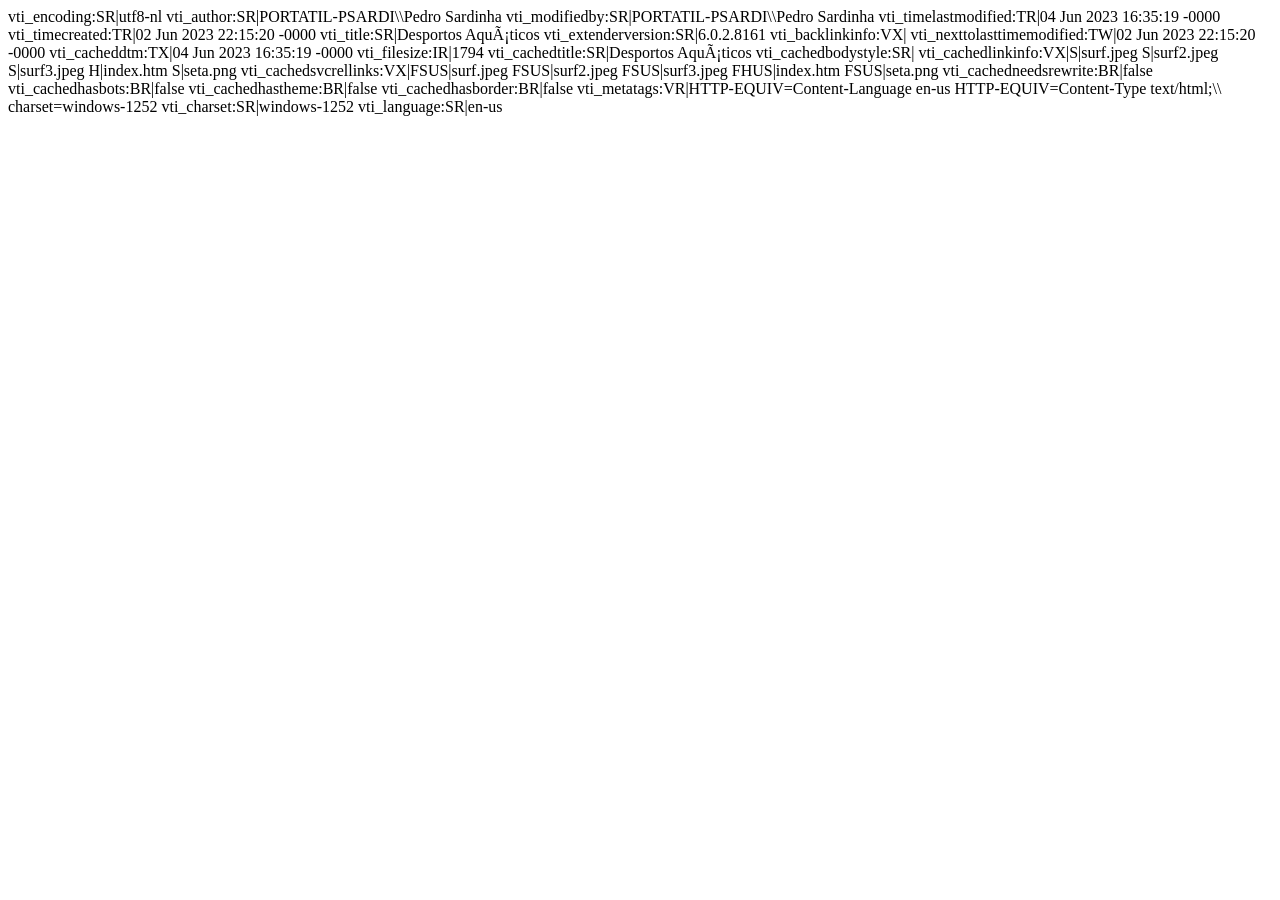
<file: _vti_cnf/surf.htm>
vti_encoding:SR|utf8-nl
vti_author:SR|PORTATIL-PSARDI\\Pedro Sardinha
vti_modifiedby:SR|PORTATIL-PSARDI\\Pedro Sardinha
vti_timelastmodified:TR|04 Jun 2023 16:35:19 -0000
vti_timecreated:TR|02 Jun 2023 22:15:20 -0000
vti_title:SR|Desportos Aquáticos
vti_extenderversion:SR|6.0.2.8161
vti_backlinkinfo:VX|
vti_nexttolasttimemodified:TW|02 Jun 2023 22:15:20 -0000
vti_cacheddtm:TX|04 Jun 2023 16:35:19 -0000
vti_filesize:IR|1794
vti_cachedtitle:SR|Desportos Aquáticos
vti_cachedbodystyle:SR|<body>
vti_cachedlinkinfo:VX|S|surf.jpeg S|surf2.jpeg S|surf3.jpeg H|index.htm S|seta.png
vti_cachedsvcrellinks:VX|FSUS|surf.jpeg FSUS|surf2.jpeg FSUS|surf3.jpeg FHUS|index.htm FSUS|seta.png
vti_cachedneedsrewrite:BR|false
vti_cachedhasbots:BR|false
vti_cachedhastheme:BR|false
vti_cachedhasborder:BR|false
vti_metatags:VR|HTTP-EQUIV=Content-Language en-us HTTP-EQUIV=Content-Type text/html;\\ charset=windows-1252
vti_charset:SR|windows-1252
vti_language:SR|en-us
</file>
<file: _themes/sky/sky1011.css>
.mstheme{
nav-banner-image:url(banner_sky.gif);
separator-image:url(rule_sky.gif);
list-image-1:url(bull1_sky.gif);
list-image-2:url(bull2_sky.gif);
list-image-3:url(bull3_sky.gif);
navbutton-horiz-normal:url(nav_hor_sky.gif);
navbutton-horiz-hovered:url(nav_hor_over_sky.gif);
navbutton-horiz-pushed:url(nav_hor_down_sky.gif);
navbutton-vert-normal:url(nav_vert_sky.gif);
navbutton-vert-hovered:url(nav_vert_over_sky.gif);
navbutton-vert-pushed:url(nav_vert_down_sky.gif);
navbutton-home-normal:url(nav_home_sky.gif);
navbutton-home-hovered:url(nav_home_over_sky.gif);
navbutton-up-normal:url(nav_up_sky.gif);
navbutton-up-hovered:url(nav_up_over_sky.gif);
navbutton-prev-normal:url(nav_prev_sky.gif);
navbutton-prev-hovered:url(nav_prev_over_sky.gif);
navbutton-next-normal:url(nav_next_sky.gif);
navbutton-next-hovered:url(nav_next_over_sky.gif);
navbutton-next-pushed:url(nav_next_down_sky.gif);
}
UL{
list-style-image:url(bull1_sky.gif);
}
UL UL{
list-style-image:url(bull2_sky.gif);
}
UL UL UL{
list-style-image:url(bull3_sky.gif);
}
.mstheme-bannertxt{
font-family:Verdana,Arial,Helvetica,sans-serif;
font-size:5;
color:#282A55;
}
.mstheme-horiz-navtxt{
font-family:Verdana,Arial,Helvetica,sans-serif;
font-size:2;
color:#282A55;
}
.mstheme-vert-navtxt{
font-family:Verdana,Arial,Helvetica,sans-serif;
font-size:2;
color:#282A55;
}
.mstheme-navtxthome{
font-family:Verdana,Arial,Helvetica,sans-serif;
font-size:1;
color:#282A55;
}
.mstheme-navtxtup{
font-family:Verdana,Arial,Helvetica,sans-serif;
font-size:1;
color:#282A55;
}
.mstheme-navtxtprev{
font-family:Verdana,Arial,Helvetica,sans-serif;
font-size:1;
color:#282A55;
}
.mstheme-navtxtnext{
font-family:Verdana,Arial,Helvetica,sans-serif;
font-size:1;
color:#282A55;
}
a:link{
color:#3B00CA;
}
a:visited{
color:#093384;
}
a:active{
color:#8551FF;
}
body{
color:#282A55;
background-color:#CFCFD7;
}
h1{
color:#282A55;
}
h2, marquee{
color:#282A55;
}
h3{
color:#282A55;
}
h4{
color:#282A55;
}
h5{
color:#282A55;
}
h6{
color:#282A55;
}
label, .MSTHEME-LABEL{
color:#282A55;
}
FIELDSET{
border-color:#EEEEF1;
color:#282A55;
}
LEGEND{
color:#282A55;
}
SELECT{
border-color:#EEEEF1;
color:#000000;
}
TABLE{
table-border-color-light:#EEEEF1;
table-border-color-dark:#A8A8A8;
border-color:#333333;
color:#282A55;
}
CAPTION{
color:#282A55;
}
TH{
color:#282A55;
}
HR{
color:#FFFFFF;
}
TD{
border-color:#333333;
}
.mstheme{
navbutton-background-color:#CFCFD7;
top-bar-button:url(top_bar_button_sky.gif);
}
.mstheme-topbar-font{
font-family:Verdana,Arial,Helvetica,sans-serif;
color:#282A55;
}
body{
font-family:Verdana,Arial,Helvetica,sans-serif;
background-image:url(background_sky.gif);
}
h1{
font-family:Verdana,Arial,Helvetica,sans-serif;
font-weight:bold;
font-style:normal;
}
h2{
font-family:Verdana,Arial,Helvetica,sans-serif;
font-weight:normal;
font-style:normal;
}
h3{
font-family:Verdana,Arial,Helvetica,sans-serif;
font-weight:normal;
font-style:normal;
}
h4{
font-family:Verdana,Arial,Helvetica,sans-serif;
font-weight:normal;
font-style:normal;
}
h5{
font-family:Verdana,Arial,Helvetica,sans-serif;
font-weight:normal;
font-style:normal;
}
h6{
font-family:Verdana,Arial,Helvetica,sans-serif;
font-weight:normal;
font-style:normal;
}
IL{
list-style-image:url(bull2_sky.gif);
}
BUTTON{
border-style:solid;
border-width:1pt;
font-family:Arial,Helvetica,sans-serif;
font-style:normal;
}
label, .MSTHEME-LABEL{
font-family:Verdana,Arial,Helvetica,sans-serif;
font-style:normal;
}
TEXTAREA{
font-family:Verdana,Arial,Helvetica,sans-serif;
font-style:normal
}
FIELDSET{
border-style:solid;
border-width:1pt;
font-family:Verdana,Arial,Helvetica,sans-serif;
font-style:normal;
}
LEGEND{
font-family:Verdana,Arial,Helvetica,sans-serif;
font-style:normal;
}
SELECT{
border-style:solid;
font-family:Verdana,Arial,Helvetica,sans-serif;
font-style:normal
}
TABLE{
font-family:Verdana,Arial,Helvetica,sans-serif;
font-style:normal;
}
CAPTION{
font-family:Verdana,Arial,Helvetica,sans-serif;
font-style:normal;
}
TH{
font-family:Verdana,Arial,Helvetica,sans-serif;
font-style:bold;
}
MARQUEE{
font-family:Verdana,Arial,Helvetica,sans-serif;
}
.ms-main{
border-color:#919EBE;
}
.ms-bannerframe, .ms-GRHeaderBackground, .ms-storMeFree{
background-image:url('');
background-color:#697494;
background-repeat:repeat-x;
}
.ms-banner{
color:#919EBE;
font-family:Verdana,Arial,Helvetica,sans-serif;
}
.ms-banner a:link{
font-family:Verdana,Arial,Helvetica,sans-serif;
color:#282A55;
font-weight:normal;
text-decoration:none;
}
.ms-banner a:visited{
font-family:Verdana,Arial,Helvetica,sans-serif;
color:#282A55;
font-weight:normal;
text-decoration:none;
}
.ms-nav td{
font-family:Verdana,Arial,Helvetica,sans-serif;
font-weight:normal;
color:#282A55;
}
.ms-navframe{
border-color:#BEC0CF;
}
.ms-nav a{
text-decoration:none;
font-family:Verdana,Arial,Helvetica,sans-serif;
font-weight:normal;
color:#3B00CA;
}
.ms-nav a:hover{
text-decoration:underline;
color:#E2FFFF;
}
.ms-nav a:visited{
color:#3B00CA;
}
.ms-viewselect a:link{
font-family:Verdana,Arial,Helvetica,sans-serif;
color:#3B00CA;
}
.ms-titlearea{
font-family:Verdana,Arial,Helvetica,sans-serif;
color:#282A55;
}
.ms-pagetitle{
color:#282A55;
font-family:Verdana,Arial,Helvetica,sans-serif;
font-weight:bold;
}
.ms-pagetitle a{
text-decoration:underline;
color:#3B00CA;
}
.ms-pagetitle a:hover{
text-decoration:underline;
color:#E2FFFF;
}
.ms-announcementtitle{
font-weight:bold;
}
.ms-formlabel{
font-family:verdana;
font-size:.7em;
font-weight:normal;
color:#323232;
}
.ms-formbody{
font-family:Verdana,Arial,Helvetica,sans-serif;
color:#282A55;
}
.ms-formdescription{
font-family:Verdana,Arial,Helvetica,sans-serif;
color:#323232;
}
.ms-selected{
background-color:#D5D5E3;
color:#282A55;
}
.ms-selected SPAN{
color:#D5D5E3;
}
.ms-filedialog TD{
height:16px;
}
.ms-descriptiontext{
color:#282A55;
font-family:Verdana,Arial,Helvetica,sans-serif;
}
.ms-descriptiontext a{
color:#3B00CA;
font-family:Verdana,Arial,Helvetica,sans-serif;
}
.ms-separator{
color:#282A55;
}
.ms-authoringcontrols{
background-color:#BEC0CF;
font-family:Verdana,Arial,Helvetica,sans-serif;
color:#282A55;
}
.ms-alternating{
background-color:#BEC0CF;
}
.ms-back{
vertical-align:top;
padding-left:4;
padding-right:4;
padding-top:2;
padding-bottom:4;
background-color:#BEC0CF;
}
.ms-sectionheader{
color:#282A55;
font-family:Verdana,Arial,Helvetica,sans-serif;
font-weight:bold;
}
.ms-sectionline{
background-color:#FFFFFF;
}
.ms-partline{
background-color:#FFFFFF;
}
.ms-propertysheet{
font-family:Verdana,Arial,Helvetica,sans-serif;
}
.ms-propertysheet th{
font-family:Verdana,Arial,Helvetica,sans-serif;
color:#282A55;
font-weight:bold;
}
.ms-propertysheet a{
text-decoration:none;
color:#3B00CA;
}
.ms-propertysheet a:hover{
text-decoration:underline;
color:#E2FFFF;
}
.ms-propertysheet a:visited{
text-decoration:none;
color:#093384;
}
.ms-propertysheet a:visited:hover{
text-decoration:underline;
}
.ms-itemheader a{
font-family:Verdana,Arial,Helvetica,sans-serif;
font-weight:bold;
color:#282A55;
text-decoration:none;
}
.ms-itemheader a:hover{
text-decoration:underline;
color:#282A55;
}
.ms-itemheader a:visited{
text-decoration:none;
color:#282A55;
}
.ms-itemheader a:visited:hover{
text-decoration:underline;
}
.ms-vh{
font-family:Verdana,Arial,Helvetica,sans-serif;
color:#3B00CA;
text-decoration:none;
font-weight:normal;
}
.ms-vb{
font-family:Verdana,Arial,Helvetica,sans-serif;
color:#282A55;
height:18px;
vertical-align:top;
}
.ms-homepagetitle{
font-family:Verdana,Arial,Helvetica,sans-serif;
color:#282A55;
font-weight:bold;
text-decoration:none;
}
:hover.ms-homepagetitle{
text-decoration:underline;
color:#3B00CA;
}
.ms-addnew{
font-weight:normal;
font-family:Verdana,Arial,Helvetica,sans-serif;
color:#282A55;
text-decoration:none;
}
.ms-cal{
border-collapse:collapse;
table-layout:fixed;
font-family:Verdana,Arial,Helvetica,sans-serif;
cursor:default;
}
.ms-caltop{
border-top:1px solid #FFFFFF;
border-left:1px solid #FFFFFF;
border-right:1px solid #FFFFFF;
vertical-align:top;
width:14%;
height:30px;
}
.ms-calhead{
border:none;
text-align:center;
background-color:#282A55;
color:#CFCFD7;
font-family:Verdana,Arial,Helvetica,sans-serif;
padding:2px;
}
.ms-caldow{
border-top:1px solid #FFFFFF;
border-left:1px solid #FFFFFF;
border-right:1px solid #FFFFFF;
vertical-align:top;
text-align:center;
font-weight:bold;
color:#282A55;
height:20px;
}
.ms-calmid{
border-left:1px solid #FFFFFF;
border-right:1px solid #FFFFFF;
height:20px;
}
.ms-calspacer{
border-left:1px solid #FFFFFF;
border-right:1px solid #FFFFFF;
height:4px;
}
.ms-calbot{
border-top:none;
border-left:1px solid #FFFFFF;
border-right:1px solid #FFFFFF;
border-bottom:1px solid #FFFFFF;
height:2px;
}
.ms-appt a{
color:#3B00CA;
}
.ms-appt a:hover{
color:#E2FFFF;
}
.ms-appt{
border:2px solid #FFFFFF;
text-align:center;
vertical-align:middle;
height:18px;
overflow:hidden;
text-overflow:ellipsis;
background-color:#D5D5E3;
color:#282A55;
}
.ms-caldowdown{
font-family:Verdana,Arial,Helvetica,sans-serif;
font-weight:bold;
color:#282A55;
text-align:center;
vertical-align:middle;
}
.ms-caldown{
color:#282A55;
vertical-align:top;
}
.ms-datepickeriframe{
position:absolute;
display:none;
background:#FFFFFF;
}
.ms-datepicker{
font-family:Verdana,Arial,Helvetica,sans-serif;
background-color:#CFCFD7;
color:#282A55;
border:2 outset activeborder;
cursor:default;
}
.ms-dpdow{
border:none;
vertical-align:top;
text-align:center;
font-weight:bold;
color:#282A55;
border-bottom:1px solid #FFFFFF;
}
.ms-dpday{
border:none;
text-align:center;
cursor:hand;
}
.ms-dpselectedday{
border:none;
background-color:#BEC0CF;
text-align:center;
cursor:hand;
}
.ms-dpnonmonth{
color:#1D2F49;
border:none;
text-align:center;
cursor:hand;
}
.ms-dphead{
border:none;
text-align:center;
font-weight:bold;
background-color:#697494;
color:#282A55;
}
.ms-dpfoot{
text-align:center;
text-align:center;
font-style:italic;
border-top:1px solid;
border-left:none;
border-bottom:none;
border-right:none;
height:24px;
}
IMG.ms-button{
cursor:hand;
}
.ms-toolbar, .ms-toolbar a:visited{
font-family:Verdana,Arial,Helvetica,sans-serif;
text-decoration:none;
color:#3B00CA;
}
.ms-stylebody{
font-family:verdana;
font-size:8pt;
}
.ms-styleheader a:link, .ms-stylebody a:link{
color:#3B00CA;
text-decoration:none;
}
.ms-styleheader a:visited, .ms-stylebody a:visited{
text-decoration:none
}
.ms-styleheader a:hover, .ms-stylebody a:hover{
color:#ff3300;
text-decoration:underline;
}
table.ms-toolbar{
background-image:url(toolgrad_sky.gif);
border:1px solid #1D2F49;
background-color:#919EBE;
}
.ms-gridT1{
font-family:Verdana,Arial,Helvetica,sans-serif;
text-align:center;
color:#1D2F49;
}
select{
font-family:Verdana,Arial,Helvetica,sans-serif;
}
hr{
color:#FFFFFF;
height:2px;
}
.ms-formdescription A{
color:#3B00CA;
text-decoration:none;
}
.ms-formtable .ms-formbody{
line-height:1.3em;
}
.ms-radiotext{
cursor:default;
text-align:left;
font-family:verdana;
font-size:10pt;
height:19px;
}
.ms-gridtext{
cursor:default;
font-family:Verdana,Arial,Helvetica,sans-serif;
height:19px;
}
.ms-formbody{
font-family:Verdana,Arial,Helvetica,sans-serif;
vertical-align:top;
}
table.ms-form th{
color:#282A55;
font-family:Verdana,Arial,Helvetica,sans-serif;
font-weight:normal;
vertical-align:top;
}
table.ms-form td{
width:100%;
vertical-align:top;
}
.ms-formrecurrence{
font-family:Verdana,Arial,Helvetica,sans-serif;
font-weight:normal;
vertical-align:top;
}
.ms-long{
font-family:Verdana,Arial,Helvetica,sans-serif;
width:386px;
}
.ms-banner a:link{
font-family:Verdana,Arial,Helvetica,sans-serif;
color:#FFFFFF;
font-weight:bold;
text-decoration:none;
}
.ms-banner a:visited{
font-family:Verdana,Arial,Helvetica,sans-serif;
color:#FFFFFF;
font-weight:bold;
text-decoration:none;
}
.ms-nav td, .ms-nav .ms-SPZoneLabel, .ms-input{
font-family:Verdana,Arial,Helvetica,sans-serif;
}
.ms-nav th{
font-family:Verdana,Arial,Helvetica,sans-serif;
font-weight:normal;
color:#282A55;
}
.ms-navheader a, .ms-navheader a:link, .ms-navheader a:visited{
font-weight:bold;
}
.ms-navframe{
background:#BEC0CF;
}
.ms-navline{
border-bottom:1px solid #CED0DB;
}
.ms-nav .ms-navwatermark{
color:#ABADC1;
}
.ms-selectednav{
border:1px solid #282A55;
background:#CFCFD7;
padding-top:1px;
padding-bottom:2px;
}
.ms-unselectednav{
border:1px solid #BEC0CF;
padding-top:1px;
padding-bottom:2px;
}
.ms-verticaldots{
border-right:1px solid #FFFFFF;
border-left:none;
}
.ms-nav a:link{
}
TD.ms-titleareaframe{
color:#000000;
border-color:#919EBE;
}
TABLE.ms-titleareaframe{
border-left:0px;
}
Div.ms-titleareaframe{
border-top:4px solid #919EBE;
}
.ms-searchform{
background-color: #919EBE;
}
.ms-searchcorner{
background-color:#919EBE;
background-image:none;
}
.ms-titlearealine{
background-color:#FFFFFF;
}
.ms-bodyareaframe{
border-color:#919EBE;
}
.ms-pagetitle{
font-family:Verdana,Arial,Helvetica,sans-serif;
}
.ms-pagetitle a{
text-decoration:none;
}
.ms-pagetitle a:hover{
text-decoration:underline;
}
.ms-pagecaption{
color:#282A55;
font-family:Verdana,Arial,Helvetica,sans-serif;
}
.ms-selectedtitle{
background-color:#BEC0CF;
border:1px solid #EEEEF1;
padding-top:1px;
padding-bottom:2px;
}
.ms-unselectedtitle{
margin:1px;
padding-top:1px;
padding-bottom:2px;
}
.ms-menuimagecell{
background-color:#EEEEF1;
cursor:hand;
}
.ms-filedialog td{
height:16px;
}
.ms-alerttext{
color:#DB6751;
font-family:Verdana,Arial,Helvetica,sans-serif;
}
.ms-sectionheader a{
color:#282A55;
text-decoration:none;
}
.ms-sectionheader a:hover{
color:#282A55;
text-decoration:none;
}
.ms-sectionheader a:visited{
color:#282A55;
text-decoration:none;
}
.ms-discussiontitle{
font-family:Verdana,Arial,Helvetica,sans-serif;
color:#282A55;
font-weight:bold;
}
.ms-vh2{
font-family:Verdana,Arial,Helvetica,sans-serif;
color:#3B00CA;
text-decoration:none;
font-weight:normal;
vertical-align:top;
}
.ms-vh-icon{
font-family:Verdana,Arial,Helvetica,sans-serif;
color:#3B00CA;
text-decoration:none;
font-weight:normal;
vertical-align:top;
width:22px;
}
.ms-vh-icon-empty{
font-family:Verdana,Arial,Helvetica,sans-serif;
color:#3B00CA;
text-decoration:none;
font-weight:normal;
vertical-align:top;
width:0px;
}
.ms-vh-left{
font-family:Verdana,Arial,Helvetica,sans-serif;
color:#3B00CA;
text-decoration:none;
font-weight:normal;
}
.ms-vh-left-icon{
font-family:Verdana,Arial,Helvetica,sans-serif;
color:#3B00CA;
text-decoration:none;
font-weight:normal;
width:22px;
}
.ms-vh-left-icon-empty{
font-family:Verdana,Arial,Helvetica,sans-serif;
color:#3B00CA;
text-decoration:none;
font-weight:normal;
width:0px;
}
.ms-vh-right{
font-family:Verdana,Arial,Helvetica,sans-serif;
color:#3B00CA;
text-decoration:none;
font-weight:normal;
}
.ms-vh-right-icon{
font-family:Verdana,Arial,Helvetica,sans-serif;
color:#3B00CA;
text-decoration:none;
font-weight:normal;
width:22px;
}
.ms-vh-right-icon-empty{
font-family:Verdana,Arial,Helvetica,sans-serif;
color:#3B00CA;
text-decoration:none;
font-weight:normal;
width:0px;
}
.ms-vh a, .ms-vh a:visited, .ms-vh2 a, .ms-vh2 a:visited, .ms-vh-left a, .ms-vh-right a{
color:#3B00CA;
text-decoration:none;
}
.ms-vh a:hover, .ms-vh2 a:hover{
text-decoration:underline;
}
.ms-vhImage{
font-family:Verdana,Arial,Helvetica,sans-serif;
color:#1D2F49;
text-decoration:none;
font-weight:normal;
vertical-align:top;
width:18pt;
}
.ms-gb{
font-family:Verdana,Arial,Helvetica,sans-serif;
height:18px;
color:#282A55;
background-color:#BEC0CF;
font-weight:bold;
}
.ms-styleheader{
font-family:verdana;
font-size:0.68em;
background-color:#BEC0CF;
}
.ms-vb, .ms-vb2, .ms-GRFont, .ms-vb-user{
font-family:Verdana,Arial,Helvetica,sans-serif;
vertical-align:top;
}
.ms-vb a, .ms-vb2 a, .ms-GRStatusText a, .ms-vb-user a{
color:#3B00CA;
text-decoration:none;
}
.ms-vb a:hover, .ms-vb2 a:hover, .ms-vb-user a:hover{
color:#E2FFFF;
text-decoration:underline;
}
.ms-vb a:visited, .ms-vb2 a:visited, .ms-GRStatusText a:visited, .ms-vb-user a:visited{
color:#3B00CA;
text-decoration:none;
}
.ms-vb a:visited:hover, .ms-vb2 a:visited:hover, .ms-vb-user a:visited:hover{
color:#E2FFFF;
text-decoration:underline;
}
.ms-vb2, .ms-vb-title, .ms-vb-icon, .ms-vb-user{
border-top:1px solid #919EBE;
}
.ms-vb-icon{
vertical-align:top;
width:16px;
padding-top:2px;
padding-bottom:0px;
}
.ms-vb2{
padding-top:3px;
padding-bottom:0px;
}
.ms-addnew{
font-weight:normal;
font-family:Verdana,Arial,Helvetica,sans-serif;
color:#3B00CA;
text-decoration:none;
}
.ms-error{
font-family:Verdana,Arial,Helvetica,sans-serif;
font-weight:normal;
color:#FF0000;
}
.ms-vcal{
border-collapse:separate;
table-layout:fixed;
font-family:Verdana,Arial,Helvetica,sans-serif;
cursor:default;
}
.ms-Dcal{
border-collapse:collapse;
border-left:1px solid #FFFFFF;
border-right:1px solid #FFFFFF;
table-layout:fixed;
font-family:Verdana,Arial,Helvetica,sans-serif;
cursor:default;
}
.ms-calDmidHour{
border-color:#FFFFFF;
height:20px;
}
.ms-calDmidHalfHour{
border-color:#FFFFFF;
height:20px;
}
.ms-calDmidQuarterHour{
border:0px none;
height:20px;
}
.ms-CalSpacer{
border-left:1px solid #FFFFFF;
border-right:1px solid #FFFFFF;
height:4px;
}
.ms-CalDSpacer{
border-left:1px solid #FFFFFF;
border-right:1px solid #FFFFFF;
height:4px;
}
.ms-CalVSpacer{
background-color:#FFFFFF;
width:0px;
}
.ms-CalAllDay{
text-align:center;
vertical-align:top;
width:10%;
height:12px;
}
.ms-firstCalHour{
vertical-align:top;
width:10%;
height:12px;
}
.ms-calHour{
border-top:1px solid #FFFFFF;
vertical-align:top;
width:10%;
height:12px;
}
.ms-calHalfHour{
border-top:1px solid #CED0DB;
vertical-align:top;
height:12px;
}
.ms-calQuarterHour{
border-top:0px none;
vertical-align:top;
height:12px;
}
.ms-Dappt{
border:2px solid #FFFFFF;
text-align:center;
vertical-align:middle;
height:18px;
overflow:hidden;
background-color:#D5D5E3;
color:#282A55;
}
.ms-Vappt{
border-top:1px solid #C7C8D4;
border-left:2px solid #C7C8D4;
border-bottom:3px solid #C7C8D4;
border-right:2px solid #C7C8D4;
text-align:center;
padding-left:3px;
padding-right:3px;
vertical-align:middle;
height:12px;
overflow:hidden;
text-overflow:ellipsis;
background-color:#ABADC1;
color:#282A55;
}
.ms-Vapptsingle a, .ms-Vappt a{
text-decoration:none;
font-family:Verdana,Arial,Helvetica,sans-serif;
font-weight:normal;
color:#3B00CA;
overflow:hidden;
text-overflow:ellipsis;
}
.ms-Vappt a:link{
}
.ms-Vappt a:hover{
text-decoration:underline;
color:#282A55;
}
.ms-Vevt{
padding:0px;
text-align:center;
vertical-align:top;
font-family:Verdana,Arial,Helvetica,sans-serif;
font-weight:normal;
height:12px;
overflow:hidden;
text-overflow:ellipsis;
color:#282A55;
}
.ms-Vevt a{
text-decoration:none;
font-family:Verdana,Arial,Helvetica,sans-serif;
font-weight:normal;
color:#282A55;
}
.ms-Vevt a:link{
}
.ms-Vevt a:hover{
text-decoration:underline;
color:#282A55;
}
.ms-Vevt a:visited{
color:#DFD664;
}
.ms-apptsingle{
border-left:1px solid #FFFFFF;
border-right:1px solid #FFFFFF;
height:18px;
vertical-align:middle;
overflow:hidden;
text-overflow:ellipsis;
color:#282A55;
}
.ms-Dapptsingle{
border-left:1px solid #FFFFFF;
border-right:1px solid #FFFFFF;
height:18px;
vertical-align:middle;
overflow:hidden;
color:#282A55;
}
.ms-Vapptsingle{
border:1px solid #FFFFFF;
text-align:center;
vertical-align:middle;
overflow:hidden;
text-overflow:ellipsis;
color:#282A55;
background-color:#ABADC1;
}
.ms-Vapptsingle a:link{
}
.ms-Vapptsingle a:hover{
text-decoration:underline;
}
.ms-Vapptsingle a:visited{
}
.ms-dpnextprev{
border:none;
text-align:center;
font-weight:bold;
background-color:#697494;
color:#282A55;
cursor:hand;
}
.ms-discussionseparator{
color:#CED0DB;
height:1px;
}
.ms-stylelabel{
font-family:verdana;
font-size:8pt;
color:#3B00CA;
}
.ms-stylebox{
font-family:verdana;
border:1px solid #CED0DB;
text-align:left
}
img.thumbnail{
border:3px solid #697494;
}
tr.ms-imglibselectedrow{
background-color:#7587A7;
}
table.ms-imglibtitletable{
border:0px solid #919EBE;
}
.ms-imglibthumbnail{
background-color:#7587A7;
border:solid #697494 0px;
}
span.thumbnail{
padding:16 10;
position:relative;
width:5px;
}
span.userdata{
behavior:url(#default#userData);
display:none;
}
.ms-imglibmenuhead{
cursor:move;
}
.ms-imglibmenu{
background-color:#7587A7;
cursor:hand;
font-family:Verdana,Arial,Helvetica,sans-serif;
color:#3B00CA;
}
.ms-imglibmenutext{
cursor:move;
font-weight:bold;
color:#3B00CA;
}
.ms-imglibmenuarea{
background-color:#7587A7;
}
img.ms-imglibpreviewarea{
border:solid #7587A7 3px;
margin-top:3px;
}
a.ms-imglibPreviewTitle{
overflow:hidden;
text-overflow:ellipsis;
width:130;
}
table.ms-imglibPreviewTable{
display:none;
}
.UserShadedRegion{
font-family:Verdana,Arial,Helvetica,sans-serif;
background-color:#BEC0CF;
}
.UserCaption{
font-family:Verdana,Arial,Helvetica,sans-serif;
background-color:#BEC0CF;
}
.UserConfiguration{
font-family:Verdana,Arial,Helvetica,sans-serif;
background-color:#BEC0CF;
}
.UserDottedLine{
margin-bottom:2px;
height:1px;
overflow:hidden;
background-color:transparent;
background-image:url(dot_sky.gif);
background-repeat:repeat-x;
}
.UserButton, .UserInput, .UserSelect{
font-family:Verdana,Arial,Helvetica,sans-serif;
color:#282A55;
}
.UserNotification{
font-family:Verdana,Arial,Helvetica,sans-serif;
padding:4px;
COLOR:#1D2F49;
}
.UserToolBarTextArea{
padding-bottom:5px;
font-weight:normal;
font-family:Verdana,Arial,Helvetica,sans-serif;
}
.UserToolbarTextArea A:link{
COLOR:#3B00CA;
TEXT-DECORATION:none;
}
.UserToolbarTextArea A:visited{
COLOR:#3B00CA;
TEXT-DECORATION:none;
}
.UserToolbarTextArea A:hover{
COLOR:#E2FFFF;
TEXT-DECORATION:underline;
}
.UserToolbarDisabledLink{
COLOR:#697494;
font-family:Verdana,Arial,Helvetica,sans-serif;
padding:4px;
}
.UserToolbarImage{
border:medium none;
cursor:hand;
background-color:#1D2F49;
text-align:center;
}
.UserToolBarImageArea{
padding-bottom:5px;
font-weight:normal;
font-family:Verdana,Arial,Helvetica,sans-serif;
}
.UserToolbarSelectedImage{
border-right:medium none;
border-top:medium none;
border-left:medium none;
border-bottom:#000000 1px solid;
font-weight:bold;
vertical-align:top;
text-align:center;
}
.UserGenericHeader{
font-weight:bold;
color:#282A55;
font-family:Verdana,Arial,Helvetica,sans-serif;
}
.UserGeneric{
padding:8px 5px 7px 5px;
}
.UserGenericText{
color:#282A55;
}
.UserGenericBody{
padding:5px 0px 0px 17px;
}
.UserSectionTitle{
font-weight:bold;
width:100%;
margin-bottom:5px;
padding-bottom:2px;
border-bottom:solid 1px #697494;
color:#282A55;
}
.UserSectionHead{
width:100%;
padding:0px 0px 3px 0px;
color:#282A55;
}
.UserSectionFooter{
color:#282A55;
border-top:solid 1px #697494;
}
.UserSectionBody{
width:100%;
padding:0px 0px 0px 7px;
}
.UserControlGroup{
padding-bottom:10px;
padding-top:2px;
}
.UserFooter{
width:100%;
padding:10px 7px 7px 7px;
}
.UserCommandArea{
padding-top:7px;
}
.UserToolbar{
background-image:url(toolgrad_sky.gif);
border:1px solid #1D2F49;
background-repeat:repeat-x;
background-color:transparent;
}
.UserCellSelected{
font-family:Verdana,Arial,Helvetica,sans-serif;
padding:1px 4px 2px 4px;
background-color:#CFCFD7;
border:solid 1px #339966;
color:#282A55;
}
.UserCell{
font-family:Verdana,Arial,Helvetica,sans-serif;
padding:2px 5px 3px 5px;
color:#282A55;
}
.UserGenericBulletItem{
padding-bottom:2px;
}
.ms-ToolPaneFrame{
padding:0px;
background-color:#BEC0CF;
}
.ms-ToolPaneBody{
padding-bottom:2px;
padding-top:2px;
}
.ms-ToolPaneHeader{
background-color:#697494;
border-style:none;
}
.ms-ToolPaneBorder{
border-right:#919EBE 1px solid;
border-top:solid none;
border-bottom:solid none;
border-left:#919EBE 1px solid;
}
.ms-ToolPaneClose{
background-color:#697494;
}
.ms-ToolPaneTitle{
color:#282A55;
font-weight:bold;
font-family:Verdana,Arial,Helvetica,sans-serif;
padding-top:3px;
padding-bottom:3px;
background-color:#697494;
}
.ms-ToolPaneFooter{
background-color:#697494;
padding:5px;
font-family:Verdana,Arial,Helvetica,sans-serif;
color:#282A55;
}
.ms-ToolPaneError{
color:#db6751;
font-family:Verdana,Arial,Helvetica,sans-serif;
padding:2px;
}
.ms-ToolPaneInfo{
padding-right:5px;
padding-top:5px;
padding-bottom:0px;
padding-left:5px;
color:#282A55;
font-family:Verdana,Arial,Helvetica,sans-serif;
background-color:#919EBE;
}
.ms-ToolPartSpacing{
padding-top:8px;
}
.ms-TPBorder{
border:none;
}
.ms-TPHeader{
background-color:#CED0DB;
}
.ms-TPTitle{
color:#282A55;
font-weight:bold;
font-family:Verdana,Arial,Helvetica,sans-serif;
padding-top:2px;
padding-bottom:2px;
}
.ms-TPBody{
color:#282A55;
font-family:Verdana,Arial,Helvetica,sans-serif;
}
.ms-TPBody a:link, .ms-TPBody a:visited, .ms-TPBody a:hover{
color:#3B00CA;
text-decoration:none;
cursor:hand;
}
.ms-TPCommands{
}
.ms-TPInput{
color:#000000;
font-family:Verdana,Arial,Helvetica,sans-serif;
}
.ms-CategoryTitle{
font-family:Verdana,Arial,Helvetica,sans-serif;
font-weight:bold;
text-decoration:none;
}
.ms-PropGridBuilderButton{
border:solid 1px #EEEEF1;
width:16px;
display:none;
background-color:#697494;
}
.ms-SPZone{
border:#1D2F49 1px solid;
padding:5px;
}
.ms-SPZoneSelected{
border:#919EBE 1px solid;
padding:5px;
}
.ms-SPZoneIBar{
border:#919EBE 3px solid;
}
.ms-SPZoneLabel{
color:#1D2F49;
font-family:Verdana,Arial,Helvetica,sans-serif;
padding:0;
}
.ms-SPError{
color:#DB6751;
font-family:Verdana,Arial,Helvetica,sans-serif;
padding-right:2px;
padding-top:2px;
padding-bottom:2px;
padding-left:2px;
border-bottom:#919EBE 2px solid;
}
.ms-SPZoneCaption{
color:#1D2F49;
font-family:Verdana,Arial,Helvetica,sans-serif;
}
.ms-WPDesign{
background-color:#919EBE;
}
.ms-WPMenu{
background-color:#919EBE;
}
.ms-WPTitle{
font-weight:bold;
font-family:Verdana,Arial,Helvetica,sans-serif;
color:#000000;
padding-top:2px;
padding-bottom:2px;
}
.ms-WPTitle a:link, .ms-WPTitle a:visited{
color:#000000;
text-decoration:none;
cursor:hand;
}
.ms-WPTitle A:hover{
color:#E2FFFF;
text-decoration:underline;
cursor:hand;
}
.ms-WPSelected{
border:#2F883F 3px dashed;
}
.ms-WPBody{
font-family:Verdana,Arial,Helvetica,sans-serif;
}
.ms-WPBody table, .ms-TPBody table{
}
.ms-WPBody a:link, .ms-WPBody a:visited{
color:#3B00CA;
text-decoration:none;
}
.ms-WPBody A:hover{
color:#E2FFFF;
text-decoration:underline;
}
.ms-WPBody th, .ms-TPBody th{
font-weight:bold;
}
.ms-WPBody td{
font-family:Verdana,Arial,Helvetica,sans-serif;
}
.ms-WPBody h1, .ms-TPBody h1{
font-weight:bold;
}
.ms-WPBody h2, .ms-TPBody h2{
font-weight:bold;
}
.ms-WPBody h3, .ms-TPBody h3{
font-weight:bold;
}
.ms-WPBody h4, .ms-TPBody h4{
font-weight:bold;
}
.ms-WPBody h5, .ms-TPBody h5{
font-weight:bold;
}
.ms-WPBody h6, .ms-TPBody h6{
font-weight:bold;
}
.ms-WPBorder{
border-right:#CED0DB 1px solid;
border-left:#CED0DB 1px solid;
border-top-style:none;
border-bottom:#CED0DB 1px solid;
}
.ms-HoverCellActive{
border:#3b00ca 1px solid;
background-color:#858ea9;
}
.ms-HoverCellActiveDark{
border:solid 1px #7C728B;
background-color:#919EBE;
}
.ms-SPLink{
font-family:Verdana,Arial,Helvetica,sans-serif;
color:#3b00ca;
}
.ms-SPLink a:link, .ms-SPLink a:visited{
color:#3b00ca;
text-decoration:none;
}
.ms-SPButton{
font-family:Verdana,Arial,Helvetica,sans-serif;
}
.ms-PartSpacingVertical, .ms-PartSpacingHorizontal{
padding-top:10px;
}
.ms-WPHeader{
background-color:#BEC0CF;
background-image:url('partgrad.gif');
background-repeat:repeat-x;
}
.ms-PageHeaderDate{
color:#282A55;
font-family:Verdana,Arial,Helvetica,sans-serif;
}
.ms-PageHeaderGreeting{
color:#282A55;
font-family:Verdana,Arial,Helvetica,sans-serif;
}
.ms-rtApplyBackground{
background-color:#C6C6D2;
border:0.02cm solid #EEEEF1;
}
.ms-rtRemoveBackground{
background-color:transparent;
border:0.02cm solid #CFCFD7;
}
.ms-rtToolbarDefaultStyle{
font:normal 8pt Verdana,Arial,Helvetica,sans-serif;
}
.ms-subsmanageheader{
background-color:#BEC0CF;
font-family:Verdana,Arial,Helvetica,sans-serif;
text-decoration:none;
font-weight:bold;
vertical-align:top;
}
.ms-subsmanagecell{
color:#282A55;
font-family:Verdana,Arial,Helvetica,sans-serif;
height:18px;
vertical-align:top;
}
.ms-ConnError{
color:#db6751;
}
.ms-storMeUsed{
background-color:#3072FF;
}
.ms-storMeFree{
background-color:#4E1D81;
}
.ms-storMeEstimated{
background-color:#E2FFFF;
}
.ms-underline{
vertical-align:top;
border-bottom:1px solid #919EBE;
padding-left:4;
padding-right:4;
padding-top:2;
padding-bottom:4;
}
.ms-underlineback{
vertical-align:top;
border-bottom:1px solid #919EBE;
padding-left:4;
padding-right:4;
padding-top:2;
padding-bottom:4;
background-color:#BEC0CF;
}
.ms-smallheader{
font-weight:bold;
color:#282A55;
font-family:Verdana,Arial,Helvetica,sans-serif;
}
.ms-smallsectionline{
padding-left:0;
padding-right:0;
padding-top:2;
padding-bottom:0;
border-bottom:1px solid #919EBE;
}
.ms-tabselected{
font-family:Verdana,Arial,Helvetica,sans-serif;
background-color:#FFFFFF;
border-right:#FFFFFF 2px solid;
border-left:#FFFFFF 2px solid;
border-top:#FFFFFF 2px solid;
border-bottom:#FFFFFF 2px solid;
font-weight:bold;
padding-top:3px;
padding-bottom:3px;
padding-left:10px;
padding-right:10px;
color:#000000;
}
.ms-tabinactive{
font-family:Verdana,Arial,Helvetica,sans-serif;
background-color:#BEC0CF;
border-right:#BEC0CF 2px solid;
border-left:#BEC0CF 2px solid;
border-top:#BEC0CF 2px solid;
border-bottom:#BEC0CF 2px solid;
padding-top:3px;
padding-bottom:3px;
padding-right:10px;
padding-left:10px;
color:#3B00CA;
}
.ms-tabinactive a:link, .ms-tabinactive a:hover, .ms-tabinactive a:visited{
color:#3B00CA;
text-decoration:none;
}
.ms-surveyVBarT{
font-size:7pt;
font-family:verdana;
text-align:center;
color:#1D2F49;
}
.ms-surveyGVVBar{
width:9px;
background-color:#C7C8D4;
border-top-color:#C7C8D4;
border-top-style:solid;
border-top-width:0px;
border-bottom-color:#EEEEF1;
border-bottom-style:solid;
border-bottom-width:0px;
}
.ms-surveyGVVBarS{
width:20px;
}
.ms-uploadborder{
border:1px solid #697494;
}
.ms-uploadcontrol{
background-color:#D5D5E3;
}
.ms-highlight{
background-color:#697494;
}
.UserBackground{
background-color:#CFCFD7;
}
.ms-MWSSelectedInstance{
color:#282A55;
text-decoration:none;
}
.ms-MWSInstantiated a:link, .ms-MWSInstantiated a:visited{
color:#3B00CA;
text-decoration:none;
}
.ms-MWSInstantiated a:hover{
color:#E2FFFF;
text-decoration:underline;
}
.ms-MWSUninstantiated a:link, .ms-MWSUninstantiated a:visited{
color:#3B00CA;
text-decoration:none;
}
.ms-MWSUninstantiated a:hover{
color:#3B00CA;
text-decoration:underline;
}
.ms-ToolStrip{
color:#000000;
background-color:#BEC0CF;
border-left:#1D2F49 1px solid;
border-right:#1D2F49 1px solid;
border-top:#1D2F49 1px solid;
border-bottom:#1D2F49 1px solid;
}
</file>
